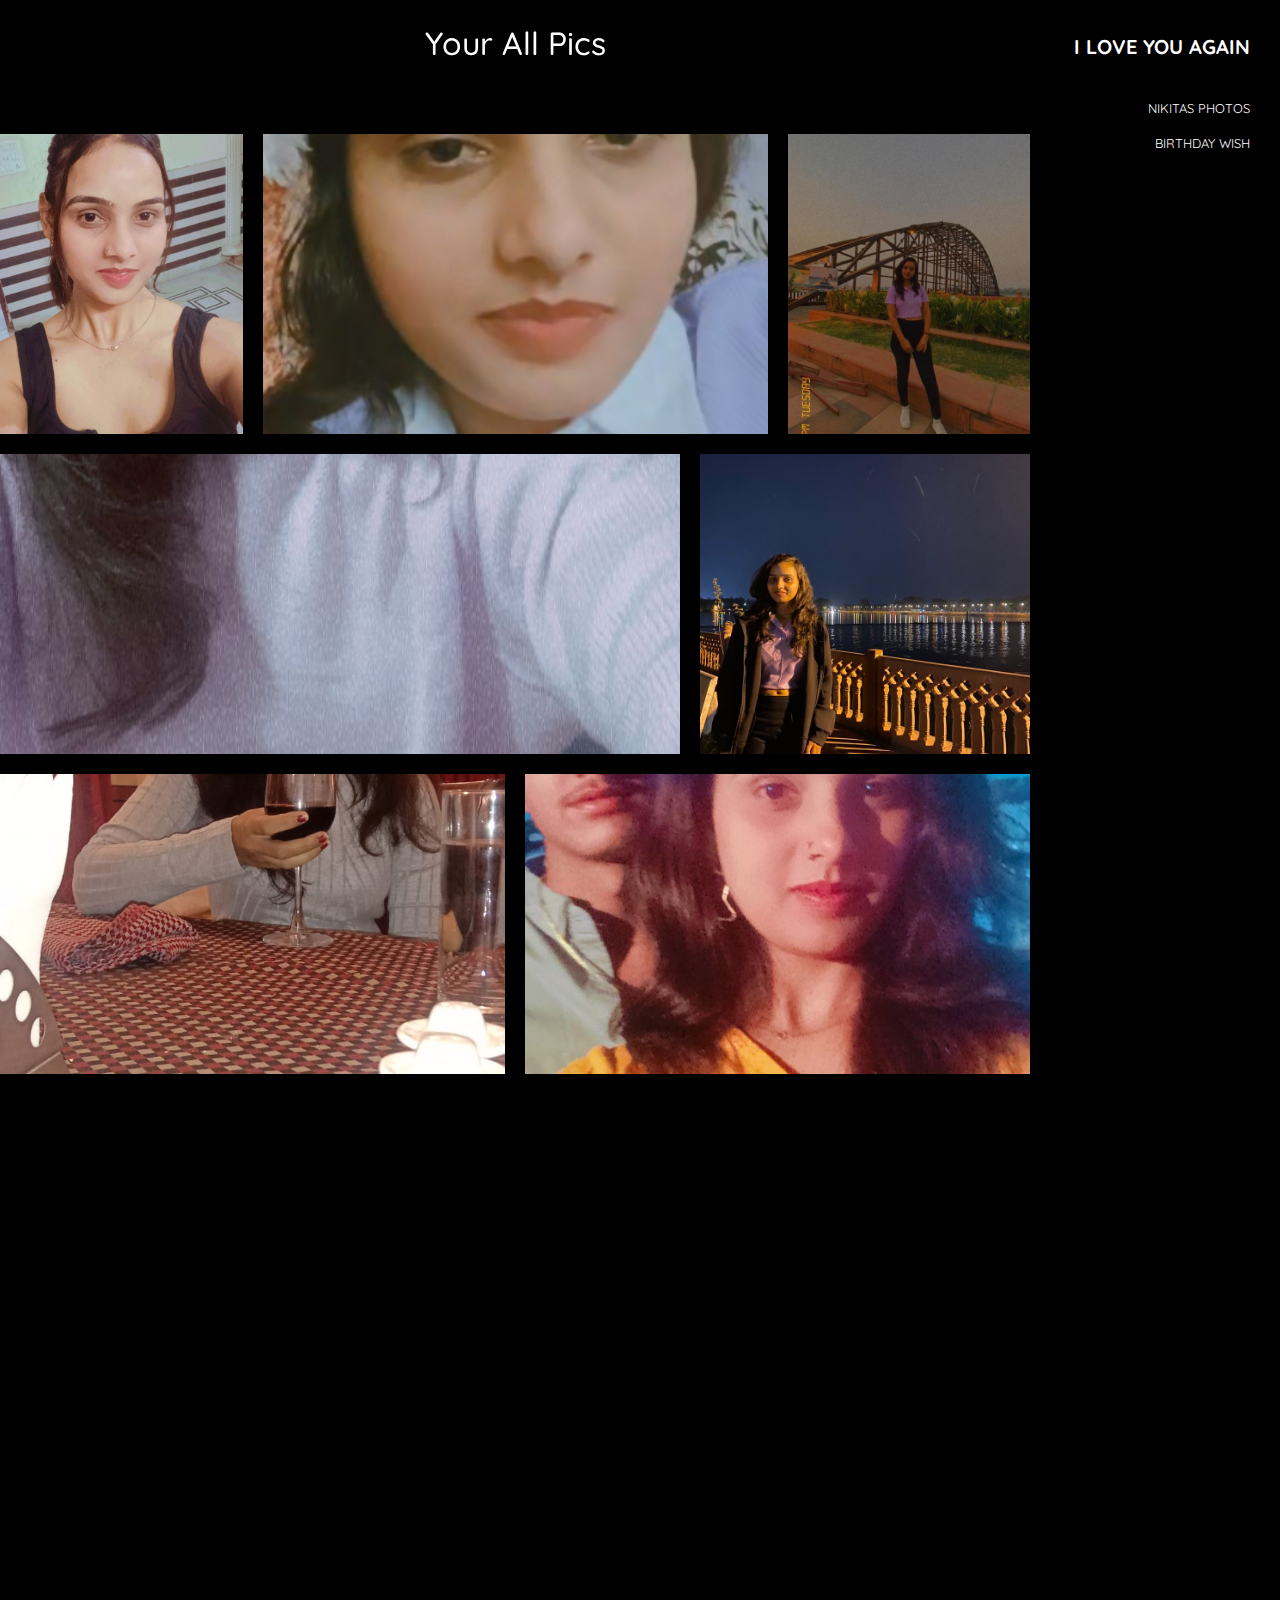
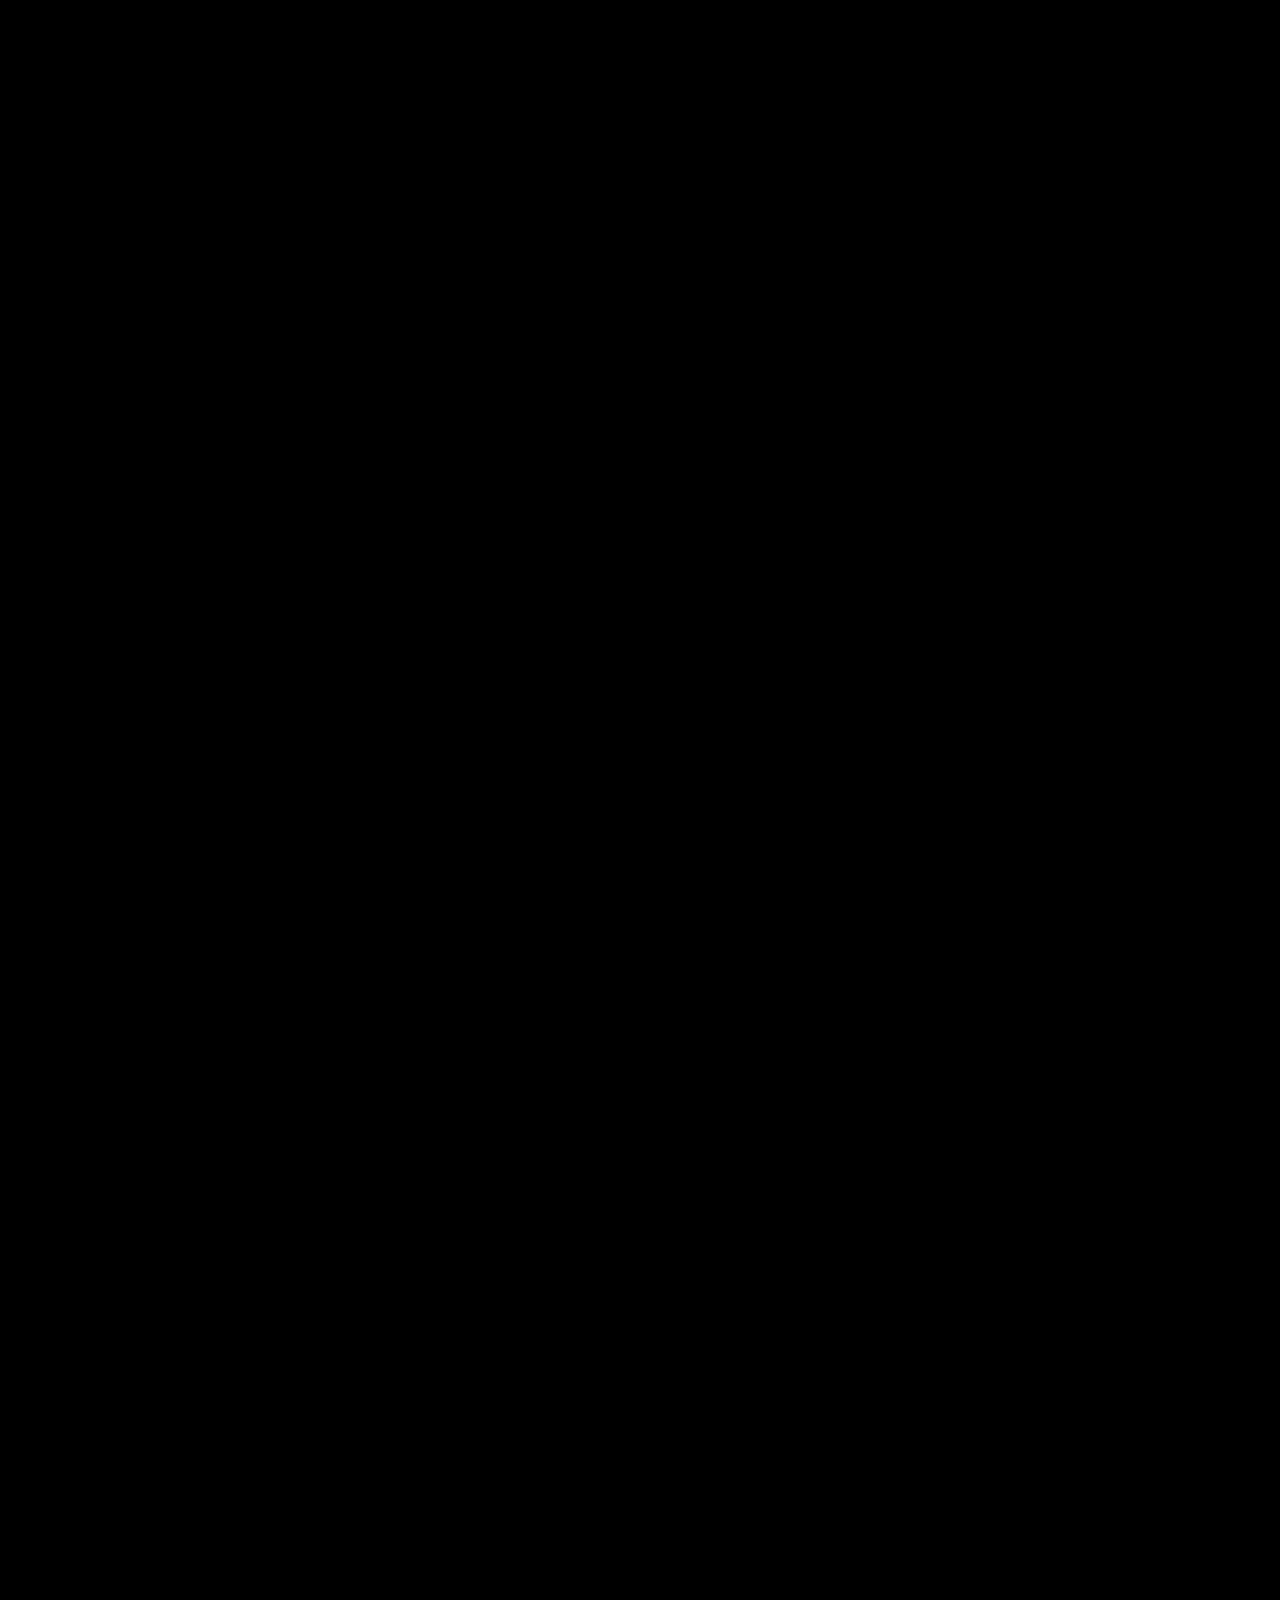
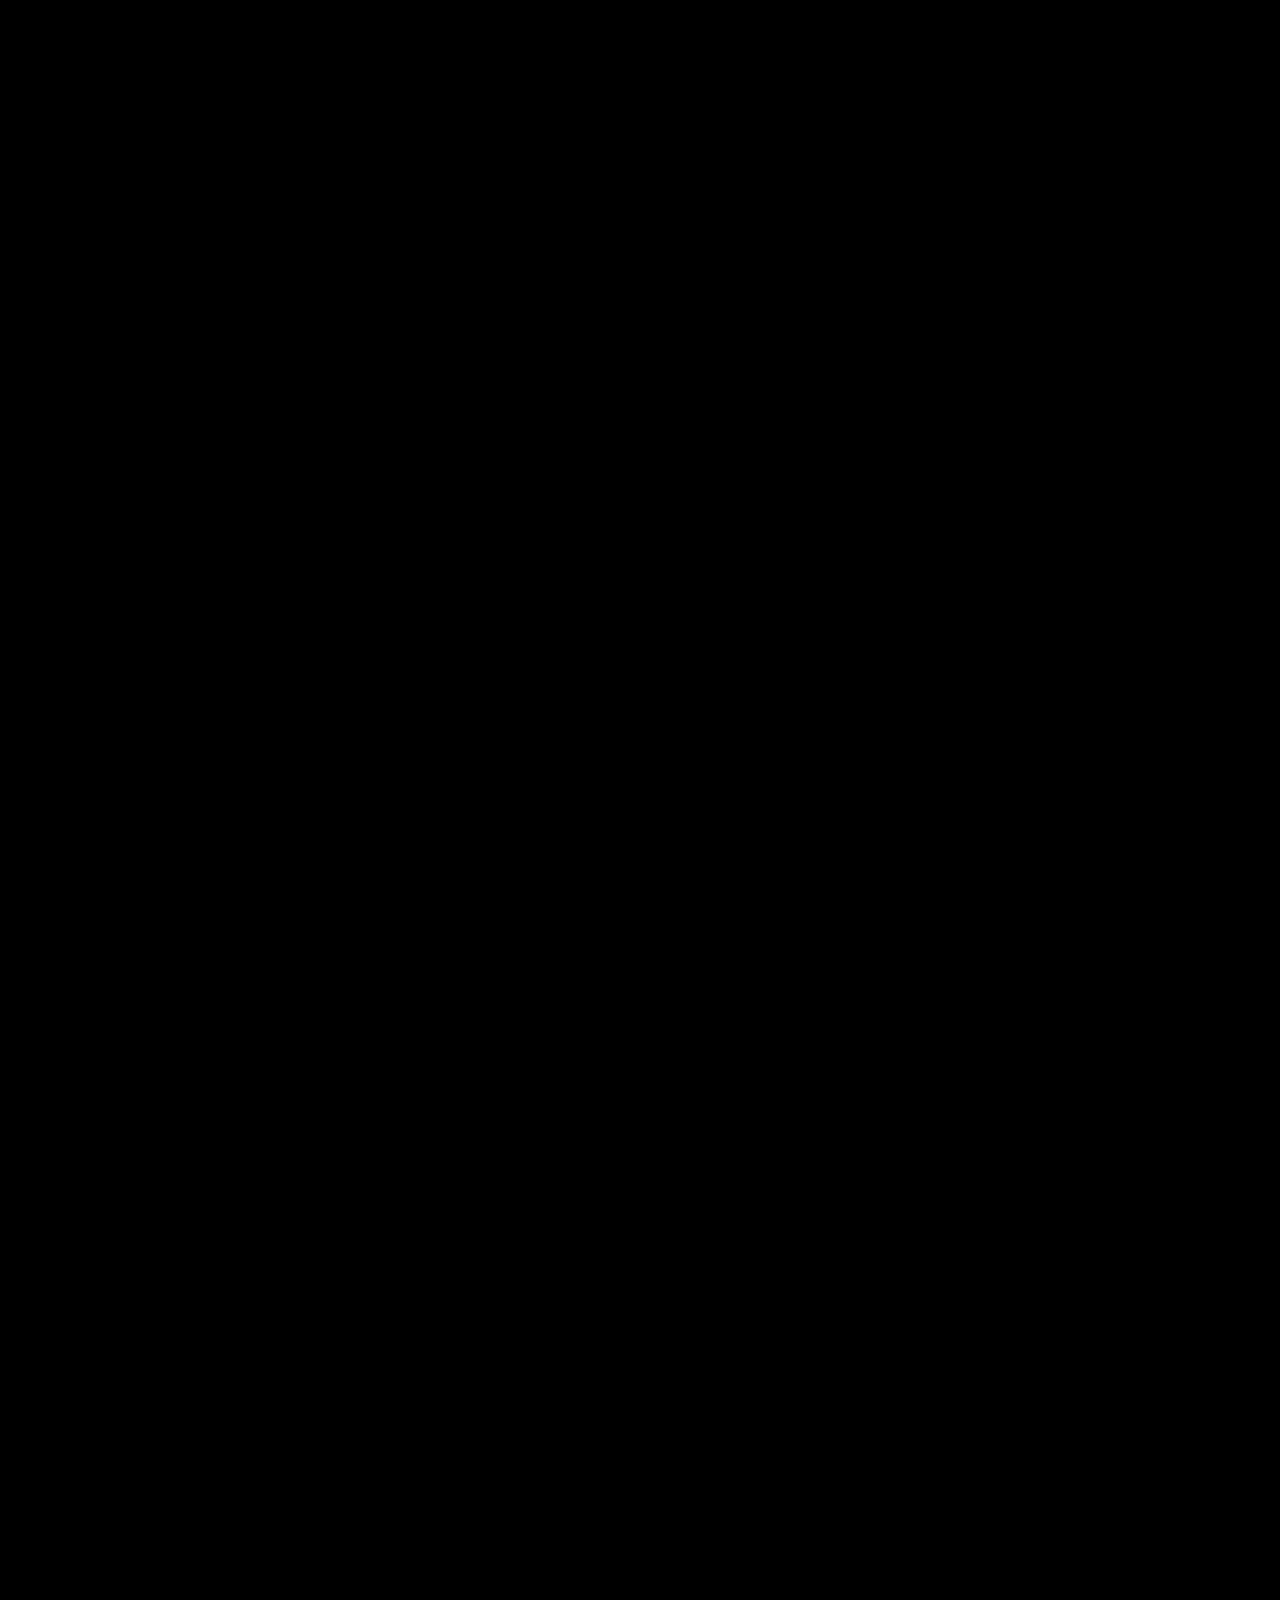
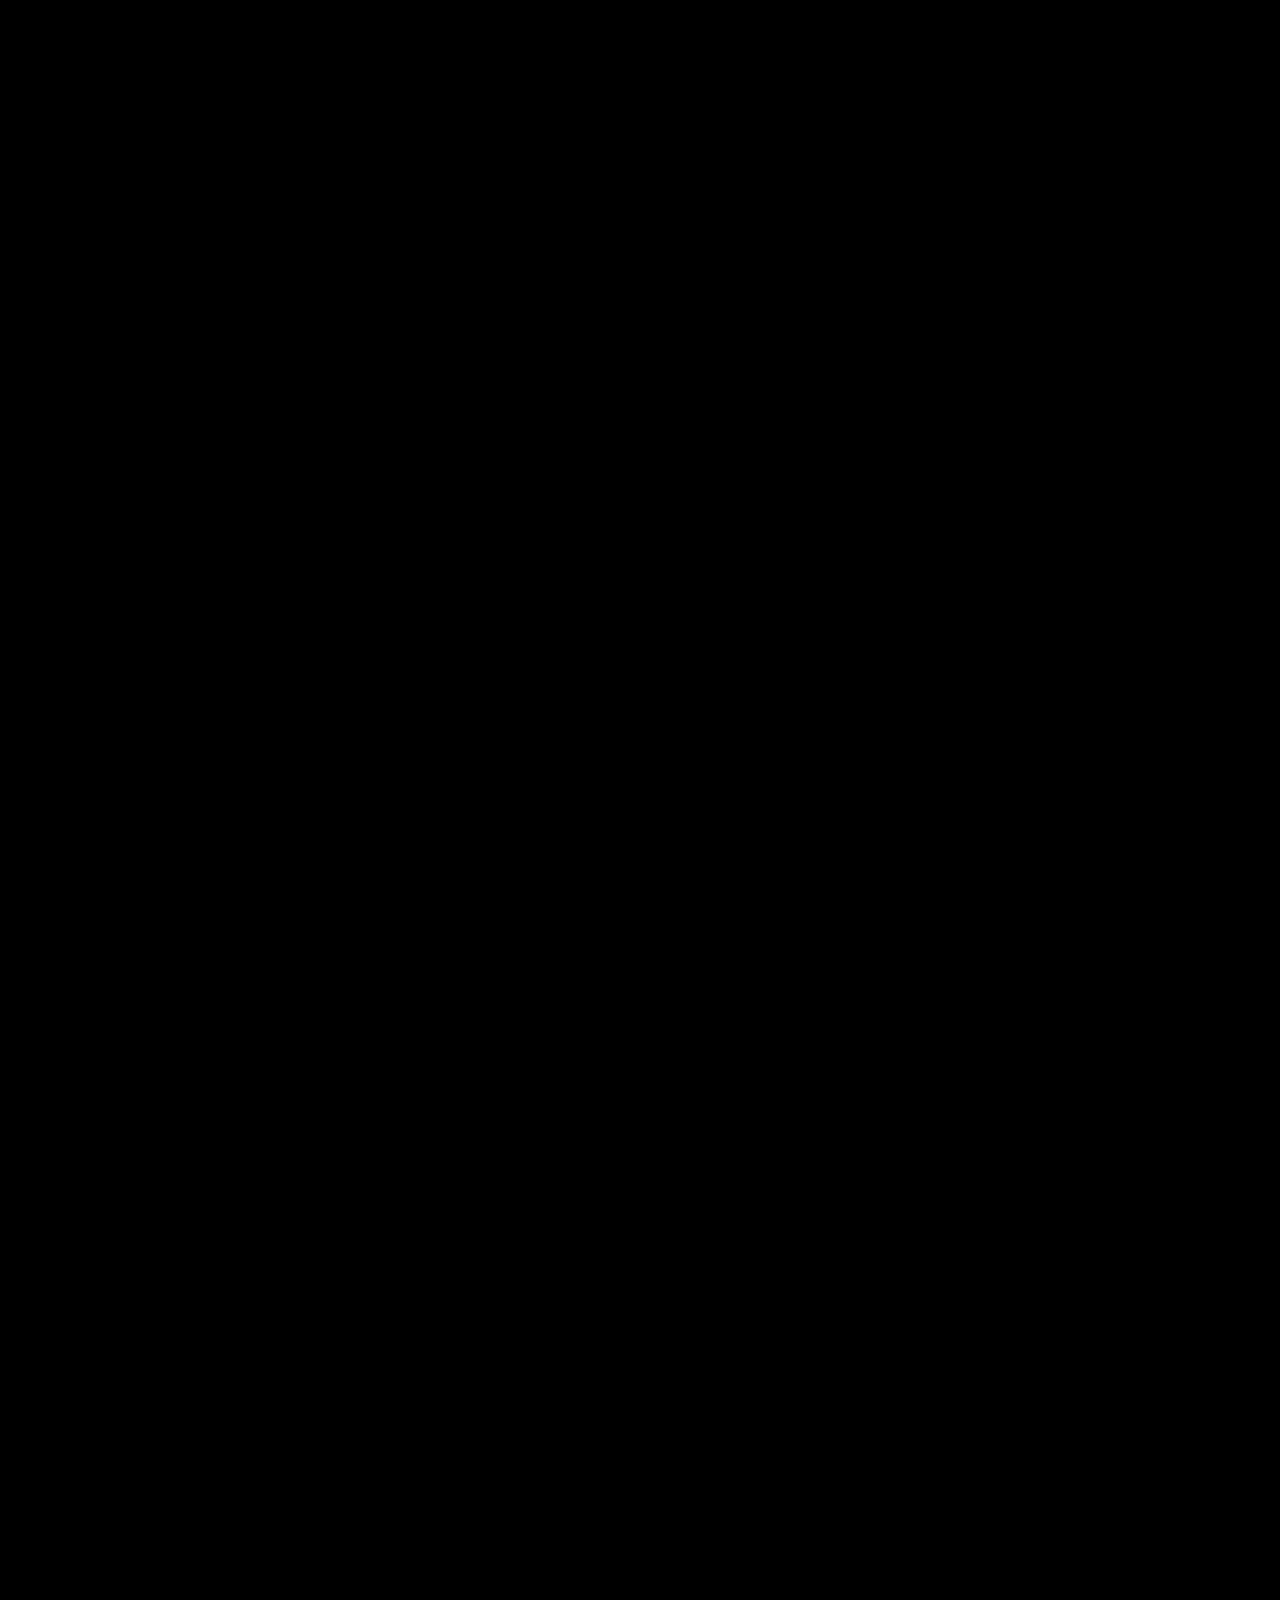
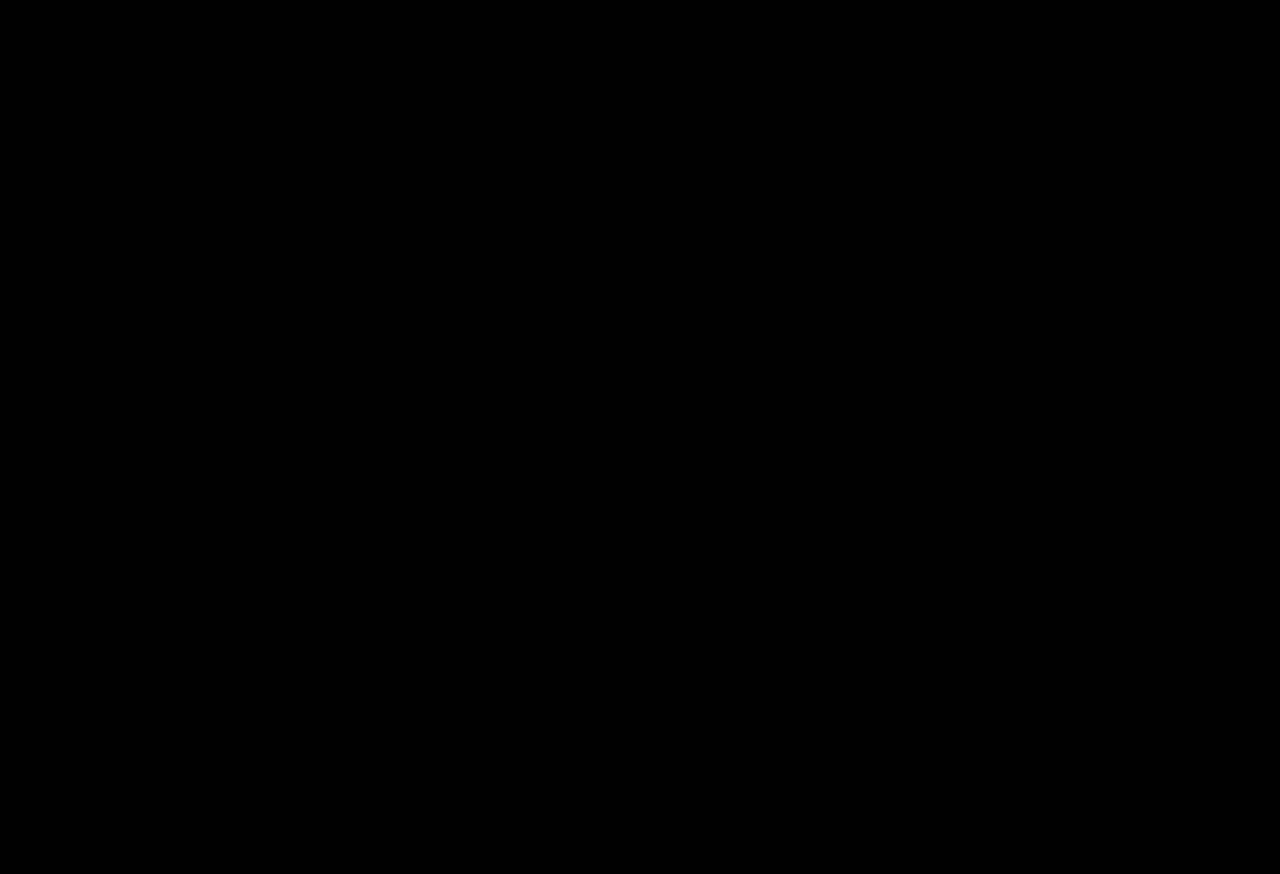
<file: single.html>
<!DOCTYPE html>
<html lang="en">
  <head>
    <title>E cell photo gallery</title>
    <link href="assets/img/favicon.ico" rel="icon">
    <meta charset="utf-8">
    <meta name="viewport" content="width=device-width, initial-scale=1, shrink-to-fit=no">
    
    <link href="https://fonts.googleapis.com/css?family=Quicksand:300,400,500,700,900" rel="stylesheet">
    <link rel="stylesheet" href="fonts/icomoon/style.css">

    <link rel="stylesheet" href="css/bootstrap.min.css">
    <link rel="stylesheet" href="css/magnific-popup.css">
    <link rel="stylesheet" href="css/jquery-ui.css">
    <link rel="stylesheet" href="css/owl.carousel.min.css">
    <link rel="stylesheet" href="css/owl.theme.default.min.css">
    <link rel="stylesheet" href="css/bootstrap-datepicker.css">
    <link rel="stylesheet" href="fonts/flaticon/font/flaticon.css">

    <link rel="stylesheet" href="css/aos.css">
    <link rel="stylesheet" href="css/fancybox.min.css">

    <link rel="stylesheet" href="css/style.css">
    
  </head>
  <body>
  

  <div class="site-wrap">

  <div class="site-mobile-menu">
    <div class="site-mobile-menu-header">
      <div class="site-mobile-menu-close mt-3">
        <span class="icon-close2 js-menu-toggle"></span>
      </div>
    </div>
    <div class="site-mobile-menu-body"></div>
  </div>

  <header class="header-bar d-flex d-lg-block align-items-center">
    <div class="site-logo">
      <a href="index.html">I love you Again</a>
    </div>
    
    <div class="d-inline-block d-xl-none ml-md-0 ml-auto py-3" style="position: relative; top: 3px;"><a href="#" class="site-menu-toggle js-menu-toggle text-white"><span class="icon-menu h3"></span></a></div>

    <div class="main-menu">
      <ul class="js-clone-nav">
        <li><a href="single.html">Nikitas Photos</a></li>
       
        <li><a href="index.html">Birthday Wish</a></li>
        
      </ul>
      <!-- <ul class="social js-clone-nav">
        <li><a href="#"><span class="icon-facebook"></span></a></li>
        <li><a href="#"><span class="icon-twitter"></span></a></li>
        <li><a href="#"><span class="icon-instagram"></span></a></li>
      </ul> -->
    </div>
  </header> 
  <main class="main-content">
    <div class="container-fluid photos">

      <div class="row pt-4 mb-5 text-center">
        <div class="col-12">
          <h2 class="text-white mb-4">Your All Pics</h2>
        </div>
      </div>

      <div class="row align-items-stretch">
        
        <div class="col-6 col-md-6 col-lg-3" data-aos="fade-up">
          <a  class="d-block photo-item" data-fancybox="gallery">
            <img src="images/Nikita/7.jpg" alt="Image" class="img-fluid">
            <div class="photo-text-more">
              <h3 class="heading"></h3>
              <!-- <span class="meta">42 Photos</span> -->
              <span class="icon icon-search"></span>
            </div>
          </a>
        </div>
        <div class="col-6 col-md-6 col-lg-6" data-aos="fade-up" data-aos-delay="100">
          <a href="images/img-2.jpeg" class="d-block photo-item" data-fancybox="gallery">
            <img src="images/Nikita/8.jpg" alt="Image" class="img-fluid">
            <div class="photo-text-more">
              <span class="icon icon-search"></span>
            </div>
          </a>
        </div>
        <div class="col-6 col-md-6 col-lg-3" data-aos="fade-up" data-aos-delay="200">
          <a href="images/img-3.jpeg" class="d-block photo-item" data-fancybox="gallery">
            <img src="images/Nikita/9.jpg" alt="Image" class="img-fluid">
            <div class="photo-text-more">
              <span class="icon icon-search"></span>
            </div>
          </a>
        </div>

        <div class="col-6 col-md-6 col-lg-8" data-aos="fade-up">
          <a href="images/img-4.jpeg" class="d-block photo-item" data-fancybox="gallery">
            <img src="images/Nikita/10.jpg" alt="Image" class="img-fluid">
            <div class="photo-text-more">
              <span class="icon icon-search"></span>
            </div>
          </a>
        </div>
        <div class="col-6 col-md-6 col-lg-4" data-aos="fade-up" data-aos-delay="100">
          <a href="images/img-5.jpeg" class="d-block photo-item" data-fancybox="gallery">
            <img src="images/Nikita/11.jpg" alt="Image" class="img-fluid">
            <div class="photo-text-more">
              <span class="icon icon-search"></span>
            </div>
          </a>
        </div>

        <div class="col-6 col-md-6 col-lg-6" data-aos="fade-up">
          <a href="images/img-6.jpeg" class="d-block photo-item" data-fancybox="gallery">
            <img src="images/Nikita/12.jpg" alt="Image" class="img-fluid">
            <div class="photo-text-more">
              <span class="icon icon-search"></span>
            </div>
          </a>
        </div>
        <div class="col-6 col-md-6 col-lg-6" data-aos="fade-up" data-aos-delay="100">
          <a href="images/img-7.jpeg" class="d-block photo-item" data-fancybox="gallery">
            <img src="images/Nikita/13.jpg" alt="Image" class="img-fluid">
            <div class="photo-text-more">
              <span class="icon icon-search"></span>
            </div>
          </a>
        </div>


        <div class="col-6 col-md-6 col-lg-4" data-aos="fade-up">
          <a href="images/img-8.jpeg" class="d-block photo-item" data-fancybox="gallery">
            <img src="images/Nikita/14.jpg" alt="Image" class="img-fluid">
            <div class="photo-text-more">
              <span class="icon icon-search"></span>
            </div>
          </a>
        </div>
        <div class="col-6 col-md-6 col-lg-4" data-aos="fade-up" data-aos-delay="100">
          <a href="images/img-9.jpeg" class="d-block photo-item" data-fancybox="gallery">
            <img src="images/Nikita/15.jpg" alt="Image" class="img-fluid">
            <div class="photo-text-more">
              <span class="icon icon-search"></span>
            </div>
          </a>
        </div>
        <div class="col-6 col-md-6 col-lg-4" data-aos="fade-up" data-aos-delay="200">
          <a href="images/img- 10.jpeg" class="d-block photo-item" data-fancybox="gallery">
            <img src="images/Nikita/16.jpg" alt="Image" class="img-fluid">
            <div class="photo-text-more">
              <span class="icon icon-search"></span>
            </div>
          </a>
        </div>


        <div class="col-6 col-md-6 col-lg-3" data-aos="fade-up">
          <a href="images/img-11.jpeg" class="d-block photo-item" data-fancybox="gallery">
            <img src="images/Nikita/17.jpg" alt="Image" class="img-fluid">
            <div class="photo-text-more">
              <span class="icon icon-search"></span>
            </div>
          </a>
        </div>
        <div class="col-6 col-md-6 col-lg-6" data-aos="fade-up" data-aos-delay="100">
          <a href="images/img-12.jpeg" class="d-block photo-item" data-fancybox="gallery">
            <img src="images/Nikita/18.jpg" alt="Image" class="img-fluid">
            <div class="photo-text-more">
              <span class="icon icon-search"></span>
            </div>
          </a>
        </div>
        <div class="col-6 col-md-6 col-lg-3" data-aos="fade-up" data-aos-delay="200">
          <a href="images/img-13.jpeg" class="d-block photo-item" data-fancybox="gallery">
            <img src="images/Nikita/19.jpg" alt="Image" class="img-fluid">
            <div class="photo-text-more">
              <span class="icon icon-search"></span>
            </div>
          </a>
        </div>

        <div class="col-6 col-md-6 col-lg-8" data-aos="fade-up">
          <a href="images/img-14.jpeg" class="d-block photo-item" data-fancybox="gallery">
            <img src="images/Nikita/20.jpg" alt="Image" class="img-fluid">
            <div class="photo-text-more">
              <span class="icon icon-search"></span>
            </div>
          </a>
        </div>

        <div class="col-6 col-md-6 col-lg-4" data-aos="fade-up" data-aos-delay="100">
          <a href="images/img-5.jpeg" class="d-block photo-item" data-fancybox="gallery">
            <img src="images/Nikita/21.jpg" alt="Image" class="img-fluid">
            <div class="photo-text-more">
              <span class="icon icon-search"></span>
            </div>
          </a>
        </div>

        <div class="col-6 col-md-6 col-lg-4" data-aos="fade-up" data-aos-delay="100">
          <a href="images/img-5.jpeg" class="d-block photo-item" data-fancybox="gallery">
            <img src="images/Nikita/22.jpg" alt="Image" class="img-fluid">
            <div class="photo-text-more">
              <span class="icon icon-search"></span>
            </div>
          </a>
        </div>

        <div class="col-6 col-md-6 col-lg-4" data-aos="fade-up" data-aos-delay="100">
          <a href="images/img-5.jpeg" class="d-block photo-item" data-fancybox="gallery">
            <img src="images/Nikita/23.jpg" alt="Image" class="img-fluid">
            <div class="photo-text-more">
              <span class="icon icon-search"></span>
            </div>
          </a>
        </div>

        <div class="col-6 col-md-6 col-lg-4" data-aos="fade-up" data-aos-delay="100">
          <a href="images/img-5.jpeg" class="d-block photo-item" data-fancybox="gallery">
            <img src="images/Nikita/24.jpg" alt="Image" class="img-fluid">
            <div class="photo-text-more">
              <span class="icon icon-search"></span>
            </div>
          </a>
        </div>

        <div class="col-6 col-md-6 col-lg-4" data-aos="fade-up" data-aos-delay="100">
          <a href="images/img-5.jpeg" class="d-block photo-item" data-fancybox="gallery">
            <img src="images/Nikita/25.jpg" alt="Image" class="img-fluid">
            <div class="photo-text-more">
              <span class="icon icon-search"></span>
            </div>
          </a>
        </div>

        <div class="col-6 col-md-6 col-lg-4" data-aos="fade-up" data-aos-delay="100">
          <a href="images/img-5.jpeg" class="d-block photo-item" data-fancybox="gallery">
            <img src="images/Nikita/26.jpg" alt="Image" class="img-fluid">
            <div class="photo-text-more">
              <span class="icon icon-search"></span>
            </div>
          </a>
        </div>

        <div class="col-6 col-md-6 col-lg-4" data-aos="fade-up" data-aos-delay="100">
          <a href="images/img-5.jpeg" class="d-block photo-item" data-fancybox="gallery">
            <img src="images/Nikita/27.jpg" alt="Image" class="img-fluid">
            <div class="photo-text-more">
              <span class="icon icon-search"></span>
            </div>
          </a>
        </div>

        <div class="col-6 col-md-6 col-lg-4" data-aos="fade-up" data-aos-delay="100">
          <a href="images/img-5.jpeg" class="d-block photo-item" data-fancybox="gallery">
            <img src="images/Nikita/28.jpg" alt="Image" class="img-fluid">
            <div class="photo-text-more">
              <span class="icon icon-search"></span>
            </div>
          </a>
        </div>

        <div class="col-6 col-md-6 col-lg-4" data-aos="fade-up" data-aos-delay="100">
          <a href="images/img-5.jpeg" class="d-block photo-item" data-fancybox="gallery">
            <img src="images/Nikita/29.jpg" alt="Image" class="img-fluid">
            <div class="photo-text-more">
              <span class="icon icon-search"></span>
            </div>
          </a>
        </div>
       
        <div class="col-6 col-md-6 col-lg-4" data-aos="fade-up" data-aos-delay="100">
          <a href="images/img-5.jpeg" class="d-block photo-item" data-fancybox="gallery">
            <img src="images/Nikita/30.jpg" alt="Image" class="img-fluid">
            <div class="photo-text-more">
              <span class="icon icon-search"></span>
            </div>
          </a>
        </div>

        <div class="col-6 col-md-6 col-lg-4" data-aos="fade-up" data-aos-delay="100">
          <a href="images/img-5.jpeg" class="d-block photo-item" data-fancybox="gallery">
            <img src="images/Nikita/31.jpg" alt="Image" class="img-fluid">
            <div class="photo-text-more">
              <span class="icon icon-search"></span>
            </div>
          </a>
        </div>

        <div class="col-6 col-md-6 col-lg-4" data-aos="fade-up" data-aos-delay="100">
          <a href="images/img-5.jpeg" class="d-block photo-item" data-fancybox="gallery">
            <img src="images/Nikita/32.jpg" alt="Image" class="img-fluid">
            <div class="photo-text-more">
              <span class="icon icon-search"></span>
            </div>
          </a>
        </div>

        <div class="col-6 col-md-6 col-lg-4" data-aos="fade-up" data-aos-delay="100">
          <a href="images/img-5.jpeg" class="d-block photo-item" data-fancybox="gallery">
            <img src="images/Nikita/33.jpg" alt="Image" class="img-fluid">
            <div class="photo-text-more">
              <span class="icon icon-search"></span>
            </div>
          </a>
        </div>

        <div class="col-6 col-md-6 col-lg-4" data-aos="fade-up" data-aos-delay="100">
          <a href="images/img-5.jpeg" class="d-block photo-item" data-fancybox="gallery">
            <img src="images/Nikita/34.jpg" alt="Image" class="img-fluid">
            <div class="photo-text-more">
              <span class="icon icon-search"></span>
            </div>
          </a>
        </div>

        <div class="col-6 col-md-6 col-lg-4" data-aos="fade-up" data-aos-delay="100">
          <a href="images/img-5.jpeg" class="d-block photo-item" data-fancybox="gallery">
            <img src="images/Nikita/35.jpg" alt="Image" class="img-fluid">
            <div class="photo-text-more">
              <span class="icon icon-search"></span>
            </div>
          </a>
        </div>

        <div class="col-6 col-md-6 col-lg-4" data-aos="fade-up" data-aos-delay="100">
          <a href="images/img-5.jpeg" class="d-block photo-item" data-fancybox="gallery">
            <img src="images/Nikita/36.jpg" alt="Image" class="img-fluid">
            <div class="photo-text-more">
              <span class="icon icon-search"></span>
            </div>
          </a>
        </div>

        <div class="col-6 col-md-6 col-lg-4" data-aos="fade-up" data-aos-delay="100">
          <a href="images/img-5.jpeg" class="d-block photo-item" data-fancybox="gallery">
            <img src="images/Nikita/37.jpg" alt="Image" class="img-fluid">
            <div class="photo-text-more">
              <span class="icon icon-search"></span>
            </div>
          </a>
        </div>

        <div class="col-6 col-md-6 col-lg-4" data-aos="fade-up" data-aos-delay="100">
          <a href="images/img-5.jpeg" class="d-block photo-item" data-fancybox="gallery">
            <img src="images/Nikita/38.jpg" alt="Image" class="img-fluid">
            <div class="photo-text-more">
              <span class="icon icon-search"></span>
            </div>
          </a>
        </div>

        <div class="col-6 col-md-6 col-lg-4" data-aos="fade-up" data-aos-delay="100">
          <a href="images/img-5.jpeg" class="d-block photo-item" data-fancybox="gallery">
            <img src="images/Nikita/39.jpg" alt="Image" class="img-fluid">
            <div class="photo-text-more">
              <span class="icon icon-search"></span>
            </div>
          </a>
        </div>

        <div class="col-6 col-md-6 col-lg-4" data-aos="fade-up" data-aos-delay="100">
          <a href="images/img-5.jpeg" class="d-block photo-item" data-fancybox="gallery">
            <img src="images/Nikita/40.jpg" alt="Image" class="img-fluid">
            <div class="photo-text-more">
              <span class="icon icon-search"></span>
            </div>
          </a>
        </div>

        <div class="col-6 col-md-6 col-lg-4" data-aos="fade-up" data-aos-delay="100">
          <a href="images/img-5.jpeg" class="d-block photo-item" data-fancybox="gallery">
            <img src="images/Nikita/41.jpg" alt="Image" class="img-fluid">
            <div class="photo-text-more">
              <span class="icon icon-search"></span>
            </div>
          </a>
        </div>

        <div class="col-6 col-md-6 col-lg-4" data-aos="fade-up" data-aos-delay="100">
          <a href="images/img-5.jpeg" class="d-block photo-item" data-fancybox="gallery">
            <img src="images/Nikita/42.jpg" alt="Image" class="img-fluid">
            <div class="photo-text-more">
              <span class="icon icon-search"></span>
            </div>
          </a>
        </div>
        
        <div class="col-6 col-md-6 col-lg-4" data-aos="fade-up" data-aos-delay="100">
          <a href="images/img-5.jpeg" class="d-block photo-item" data-fancybox="gallery">
            <img src="images/Nikita/43.jpg" alt="Image" class="img-fluid">
            <div class="photo-text-more">
              <span class="icon icon-search"></span>
            </div>
          </a>
        </div>

        <div class="col-6 col-md-6 col-lg-4" data-aos="fade-up" data-aos-delay="100">
          <a href="images/img-5.jpeg" class="d-block photo-item" data-fancybox="gallery">
            <img src="images/Nikita/44.jpg" alt="Image" class="img-fluid">
            <div class="photo-text-more">
              <span class="icon icon-search"></span>
            </div>
          </a>
        </div>

        <div class="col-6 col-md-6 col-lg-4" data-aos="fade-up" data-aos-delay="100">
          <a href="images/img-5.jpeg" class="d-block photo-item" data-fancybox="gallery">
            <img src="images/Nikita/45.jpg" alt="Image" class="img-fluid">
            <div class="photo-text-more">
              <span class="icon icon-search"></span>
            </div>
          </a>
        </div>

        <div class="col-6 col-md-6 col-lg-4" data-aos="fade-up" data-aos-delay="100">
          <a href="images/img-5.jpeg" class="d-block photo-item" data-fancybox="gallery">
            <img src="images/Nikita/46.jpg" alt="Image" class="img-fluid">
            <div class="photo-text-more">
              <span class="icon icon-search"></span>
            </div>
          </a>
        </div>

        <div class="col-6 col-md-6 col-lg-4" data-aos="fade-up" data-aos-delay="100">
          <a href="images/img-5.jpeg" class="d-block photo-item" data-fancybox="gallery">
            <img src="images/Nikita/47.jpg" alt="Image" class="img-fluid">
            <div class="photo-text-more">
              <span class="icon icon-search"></span>
            </div>
          </a>
        </div>

        <div class="col-6 col-md-6 col-lg-4" data-aos="fade-up" data-aos-delay="100">
          <a href="images/img-5.jpeg" class="d-block photo-item" data-fancybox="gallery">
            <img src="images/Nikita/48.jpg" alt="Image" class="img-fluid">
            <div class="photo-text-more">
              <span class="icon icon-search"></span>
            </div>
          </a>
        </div>

        <div class="col-6 col-md-6 col-lg-4" data-aos="fade-up" data-aos-delay="100">
          <a href="images/img-5.jpeg" class="d-block photo-item" data-fancybox="gallery">
            <img src="images/Nikita/49.jpg" alt="Image" class="img-fluid">
            <div class="photo-text-more">
              <span class="icon icon-search"></span>
            </div>
          </a>
        </div>

        <div class="col-6 col-md-6 col-lg-4" data-aos="fade-up" data-aos-delay="100">
          <a href="images/img-5.jpeg" class="d-block photo-item" data-fancybox="gallery">
            <img src="images/Nikita/50.jpg" alt="Image" class="img-fluid">
            <div class="photo-text-more">
              <span class="icon icon-search"></span>
            </div>
          </a>
        </div>

        <div class="col-6 col-md-6 col-lg-4" data-aos="fade-up" data-aos-delay="100">
          <a href="images/img-5.jpeg" class="d-block photo-item" data-fancybox="gallery">
            <img src="images/Nikita/51.jpg" alt="Image" class="img-fluid">
            <div class="photo-text-more">
              <span class="icon icon-search"></span>
            </div>
          </a>
        </div>

        <div class="col-6 col-md-6 col-lg-4" data-aos="fade-up" data-aos-delay="100">
          <a href="images/img-5.jpeg" class="d-block photo-item" data-fancybox="gallery">
            <img src="images/Nikita/52.jpg" alt="Image" class="img-fluid">
            <div class="photo-text-more">
              <span class="icon icon-search"></span>
            </div>
          </a>
        </div>

        <div class="col-6 col-md-6 col-lg-4" data-aos="fade-up" data-aos-delay="100">
          <a href="images/img-5.jpeg" class="d-block photo-item" data-fancybox="gallery">
            <img src="images/Nikita/53.jpg" alt="Image" class="img-fluid">
            <div class="photo-text-more">
              <span class="icon icon-search"></span>
            </div>
          </a>
        </div>

        <div class="col-6 col-md-6 col-lg-4" data-aos="fade-up" data-aos-delay="100">
          <a href="images/img-5.jpeg" class="d-block photo-item" data-fancybox="gallery">
            <img src="images/Nikita/54.jpg" alt="Image" class="img-fluid">
            <div class="photo-text-more">
              <span class="icon icon-search"></span>
            </div>
          </a>
        </div>

        <div class="col-6 col-md-6 col-lg-4" data-aos="fade-up" data-aos-delay="100">
          <a href="images/img-5.jpeg" class="d-block photo-item" data-fancybox="gallery">
            <img src="images/Nikita/55.jpg" alt="Image" class="img-fluid">
            <div class="photo-text-more">
              <span class="icon icon-search"></span>
            </div>
          </a>
        </div>

        <div class="col-6 col-md-6 col-lg-4" data-aos="fade-up" data-aos-delay="100">
          <a href="images/img-5.jpeg" class="d-block photo-item" data-fancybox="gallery">
            <img src="images/Nikita/56.jpg" alt="Image" class="img-fluid">
            <div class="photo-text-more">
              <span class="icon icon-search"></span>
            </div>
          </a>
        </div>

        <div class="col-6 col-md-6 col-lg-4" data-aos="fade-up" data-aos-delay="100">
          <a href="images/img-5.jpeg" class="d-block photo-item" data-fancybox="gallery">
            <img src="images/Nikita/57.jpg" alt="Image" class="img-fluid">
            <div class="photo-text-more">
              <span class="icon icon-search"></span>
            </div>
          </a>
        </div>

        <div class="col-6 col-md-6 col-lg-4" data-aos="fade-up" data-aos-delay="100">
          <a href="images/img-5.jpeg" class="d-block photo-item" data-fancybox="gallery">
            <img src="images/Nikita/58.jpg" alt="Image" class="img-fluid">
            <div class="photo-text-more">
              <span class="icon icon-search"></span>
            </div>
          </a>
        </div>

        <div class="col-6 col-md-6 col-lg-4" data-aos="fade-up" data-aos-delay="100">
          <a href="images/img-5.jpeg" class="d-block photo-item" data-fancybox="gallery">
            <img src="images/Nikita/59.jpg" alt="Image" class="img-fluid">
            <div class="photo-text-more">
              <span class="icon icon-search"></span>
            </div>
          </a>
        </div>

        <div class="col-6 col-md-6 col-lg-4" data-aos="fade-up" data-aos-delay="100">
          <a href="images/img-5.jpeg" class="d-block photo-item" data-fancybox="gallery">
            <img src="images/Nikita/60.jpg" alt="Image" class="img-fluid">
            <div class="photo-text-more">
              <span class="icon icon-search"></span>
            </div>
          </a>
        </div>

        <div class="col-6 col-md-6 col-lg-4" data-aos="fade-up" data-aos-delay="100">
          <a href="images/img-5.jpeg" class="d-block photo-item" data-fancybox="gallery">
            <img src="images/Nikita/61.jpg" alt="Image" class="img-fluid">
            <div class="photo-text-more">
              <span class="icon icon-search"></span>
            </div>
          </a>
        </div>

        <div class="col-6 col-md-6 col-lg-4" data-aos="fade-up" data-aos-delay="100">
          <a href="images/img-5.jpeg" class="d-block photo-item" data-fancybox="gallery">
            <img src="images/Nikita/62.jpg" alt="Image" class="img-fluid">
            <div class="photo-text-more">
              <span class="icon icon-search"></span>
            </div>
          </a>
        </div>

        <div class="col-6 col-md-6 col-lg-4" data-aos="fade-up" data-aos-delay="100">
          <a href="images/img-5.jpeg" class="d-block photo-item" data-fancybox="gallery">
            <img src="images/Nikita/63.jpg" alt="Image" class="img-fluid">
            <div class="photo-text-more">
              <span class="icon icon-search"></span>
            </div>
          </a>
        </div>

        <div class="col-6 col-md-6 col-lg-4" data-aos="fade-up" data-aos-delay="100">
          <a href="images/img-5.jpeg" class="d-block photo-item" data-fancybox="gallery">
            <img src="images/Nikita/64.jpg" alt="Image" class="img-fluid">
            <div class="photo-text-more">
              <span class="icon icon-search"></span>
            </div>
          </a>
        </div>

        <div class="col-6 col-md-6 col-lg-4" data-aos="fade-up" data-aos-delay="100">
          <a href="images/img-5.jpeg" class="d-block photo-item" data-fancybox="gallery">
            <img src="images/Nikita/65.jpg" alt="Image" class="img-fluid">
            <div class="photo-text-more">
              <span class="icon icon-search"></span>
            </div>
          </a>
        </div>

        <div class="col-6 col-md-6 col-lg-4" data-aos="fade-up" data-aos-delay="100">
          <a href="images/img-5.jpeg" class="d-block photo-item" data-fancybox="gallery">
            <img src="images/Nikita/66.jpg" alt="Image" class="img-fluid">
            <div class="photo-text-more">
              <span class="icon icon-search"></span>
            </div>
          </a>
        </div>

        <div class="col-6 col-md-6 col-lg-4" data-aos="fade-up" data-aos-delay="100">
          <a href="images/img-5.jpeg" class="d-block photo-item" data-fancybox="gallery">
            <img src="images/Nikita/67.jpg" alt="Image" class="img-fluid">
            <div class="photo-text-more">
              <span class="icon icon-search"></span>
            </div>
          </a>
        </div>

        <div class="col-6 col-md-6 col-lg-4" data-aos="fade-up" data-aos-delay="100">
          <a href="images/img-5.jpeg" class="d-block photo-item" data-fancybox="gallery">
            <img src="images/Nikita/68.jpg" alt="Image" class="img-fluid">
            <div class="photo-text-more">
              <span class="icon icon-search"></span>
            </div>
          </a>
        </div>

        


       
        


      </div>

      
      
  
    </div>

   
    
  </main>

</div> <!-- .site-wrap -->

  <script src="js/jquery-3.3.1.min.js"></script>
  <script src="js/jquery-migrate-3.0.1.min.js"></script>
  <script src="js/jquery-ui.js"></script>
  <script src="js/popper.min.js"></script>
  <script src="js/bootstrap.min.js"></script>
  <script src="js/owl.carousel.min.js"></script>
  <script src="js/jquery.stellar.min.js"></script>
  <script src="js/jquery.countdown.min.js"></script>
  <script src="js/jquery.magnific-popup.min.js"></script>
  <script src="js/bootstrap-datepicker.min.js"></script>
  <script src="js/aos.js"></script>

  <script src="js/jquery.fancybox.min.js"></script>

  <script src="js/main.js"></script>
    
  </body>
</html>
</file>
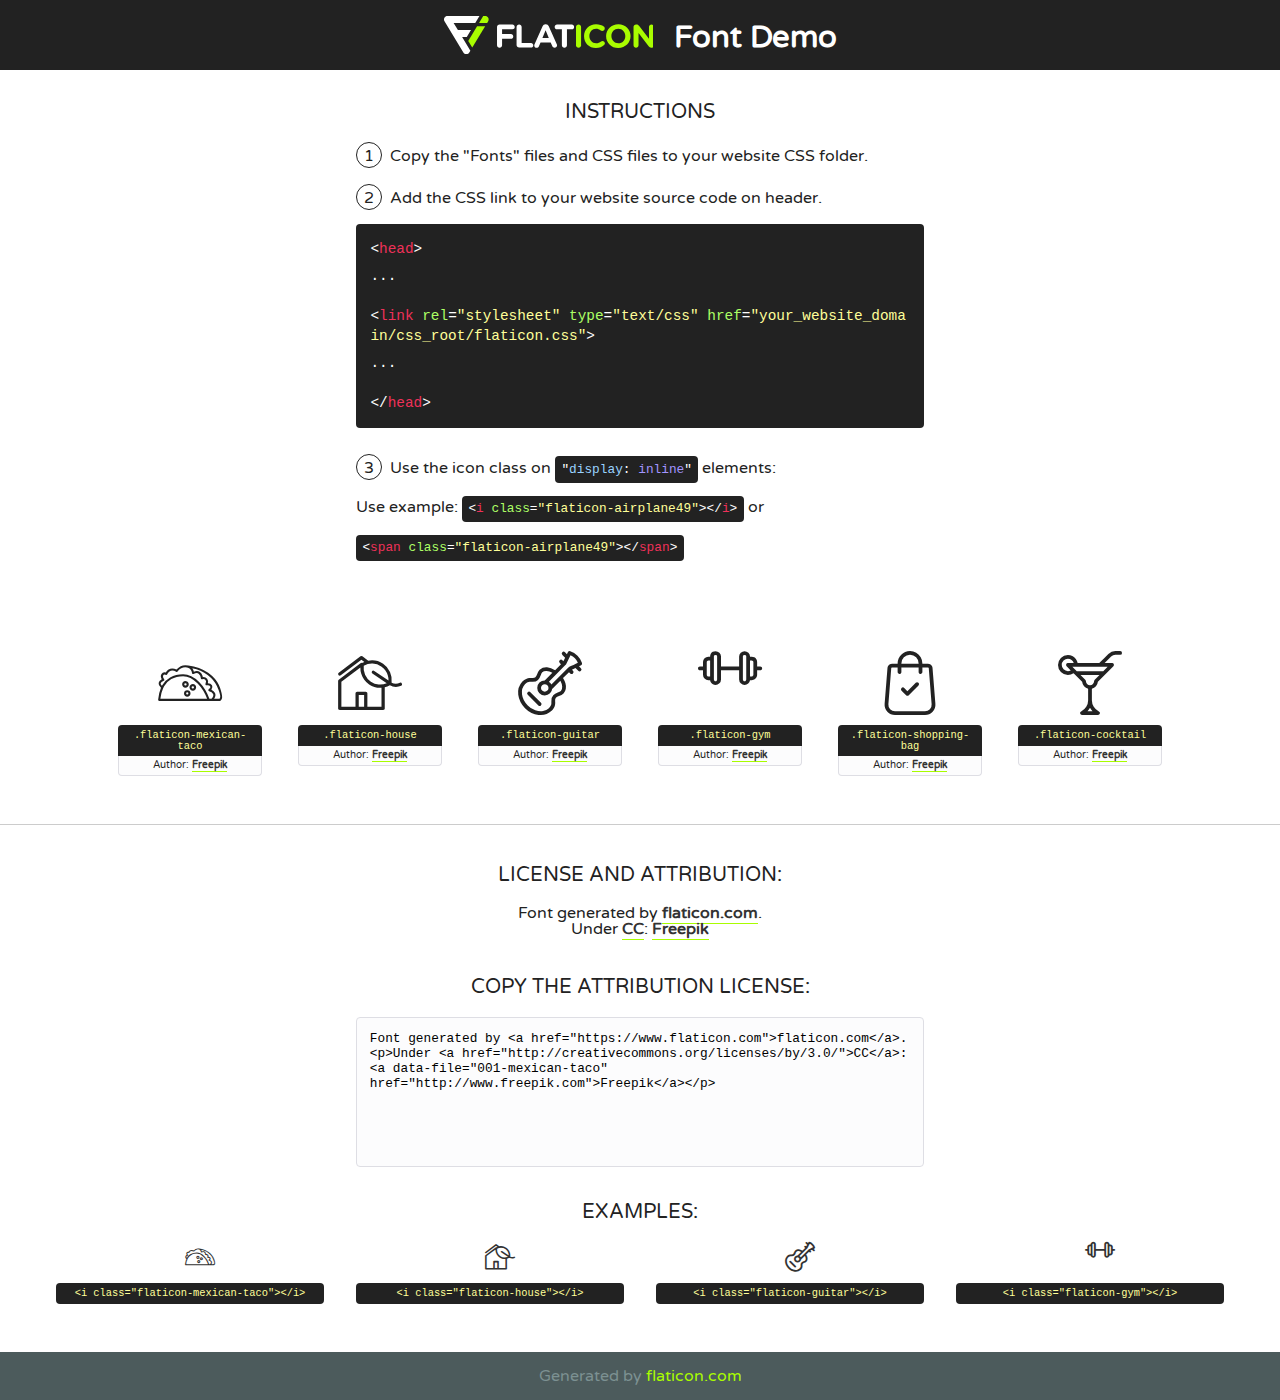
<file: fonts/flaticon/font/flaticon.html>
<!DOCTYPE html>
<!--
  Flaticon icon font: Flaticon
  Creation date: 11/02/2019 11:47
-->
<html>
<!DOCTYPE html>
<html>

<head>
    <title>Flaticon WebFont</title>
    <link href="http://fonts.googleapis.com/css?family=Varela+Round" rel="stylesheet" type="text/css" />
    <link rel="stylesheet" type="text/css" href="flaticon.css">
    <meta charset="UTF-8">
    <style>
    html, body, div, span, applet, object, iframe,
    h1, h2, h3, h4, h5, h6, p, blockquote, pre,
    a, abbr, acronym, address, big, cite, code,
    del, dfn, em, img, ins, kbd, q, s, samp,
    small, strike, strong, sub, sup, tt, var,
    b, u, i, center,
    dl, dt, dd, ol, ul, li,
    fieldset, form, label, legend,
    table, caption, tbody, tfoot, thead, tr, th, td,
    article, aside, canvas, details, embed, 
    figure, figcaption, footer, header, hgroup, 
    menu, nav, output, ruby, section, summary,
    time, mark, audio, video {
        margin: 0;
        padding: 0;
        border: 0;
        font-size: 100%;
        font: inherit;
        vertical-align: baseline;
    }
    /* HTML5 display-role reset for older browsers */
    article, aside, details, figcaption, figure, 
    footer, header, hgroup, menu, nav, section {
        display: block;
    }
    body {
        line-height: 1;
    }
    ol, ul {
        list-style: none;
    }
    blockquote, q {
        quotes: none;
    }
    blockquote:before, blockquote:after,
    q:before, q:after {
        content: '';
        content: none;
    }
    table {
        border-collapse: collapse;
        border-spacing: 0;
    }
    body {
        font-family: 'Varela Round', Helvetica, Arial, sans-serif;
        font-size: 16px;
        color: #222;
    }
    a {
        color: #333;
        border-bottom: 1px solid #a9fd00;
        font-weight: bold;
        text-decoration: none;
    }
    * {
        -moz-box-sizing: border-box;
        -webkit-box-sizing: border-box;
        box-sizing: border-box;
        margin: 0;
        padding: 0;
    }
    [class^="flaticon-"]:before, [class*=" flaticon-"]:before, [class^="flaticon-"]:after, [class*=" flaticon-"]:after {
        font-family: Flaticon;
        font-size: 30px;
        font-style: normal;
        margin-left: 20px;
        color: #333;
    }
    .wrapper {
        max-width: 600px;
        margin: auto;
        padding: 0 1em;
    }
    .title {
        font-size: 1.25em;
        text-align: center;
        margin-bottom: 1em;
        text-transform: uppercase;
    }
    header {
        text-align: center;
        background-color: #222;
        color: #fff;
        padding: 1em;
    }
    header .logo {
        width: 210px;
        height: 38px;
        display: inline-block;
        vertical-align: middle;
        margin-right: 1em;
        border: none;
    }
    header strong {
        font-size: 1.95em;
        font-weight: bold;
        vertical-align: middle;
        margin-top: 5px;
        display: inline-block;
    }
    .demo {
        margin: 2em auto;
        line-height: 1.25em;
    }
    .demo ul li {
        margin-bottom: 1em;
    }
    .demo ul li .num {
        color: #222;
        border-radius: 20px;
        display: inline-block;
        width: 26px;
        padding: 3px;
        height: 26px;
        text-align: center;
        margin-right: 0.5em;
        border: 1px solid #222;
    }
    .demo ul li code {
        background-color: #222;
        border-radius: 4px;
        padding: 0.25em 0.5em;
        display: inline-block;
        color: #fff;
        font-family: Consolas,Monaco,Lucida Console,Liberation Mono,DejaVu Sans Mono,Bitstream Vera Sans Mono,Courier New, monospace;
        font-weight: lighter;
        margin-top: 1em;
        font-size: 0.8em;
        word-break: break-all;
    }
    .demo ul li code.big {
        padding: 1em;
        font-size: 0.9em;
    }
    .demo ul li code .red {
        color: #EF3159;
    }
    .demo ul li code .green {
        color: #ACFF65;
    }
    .demo ul li code .yellow {
        color: #FFFF99;
    }
    .demo ul li code .blue {
        color: #99D3FF;
    }
    .demo ul li code .purple {
        color: #A295FF;
    }
    .demo ul li code .dots {
        margin-top: 0.5em;
        display: block;
    }
    #glyphs {
        border-bottom: 1px solid #ccc;
        padding: 2em 0;
        text-align: center;
    }
    .glyph {
        display: inline-block;
        width: 9em;
        margin: 1em;
        text-align: center;
        vertical-align: top;
        background: #FFF;
    }
    .glyph .glyph-icon {
        padding: 10px;
        display: block;
        font-family:"Flaticon";
        font-size: 64px;
        line-height: 1;
    }
    .glyph .glyph-icon:before {
        font-size: 64px;
        color: #222;
        margin-left: 0;
    }
    .class-name {
        font-size: 0.65em;
        background-color: #222;
        color: #fff;
        border-radius: 4px 4px 0 0;
        padding: 0.5em;
        color: #FFFF99;
        font-family: Consolas,Monaco,Lucida Console,Liberation Mono,DejaVu Sans Mono,Bitstream Vera Sans Mono,Courier New, monospace;
    }
    .author-name {
        font-size: 0.6em;
        background-color: #fcfcfd;
        border: 1px solid #DEDEE4;
        border-top: 0;
        border-radius: 0 0 4px 4px;
        padding: 0.5em;
    }
    .class-name:last-child {
        font-size: 10px;
        color:#888;
    }
    .class-name:last-child a {
        font-size: 10px;
        color:#555;
    }
    .class-name:last-child a:hover {
        color:#a9fd00;
    }
    .glyph > input {
        display: block;
        width: 100px;
        margin: 5px auto;
        text-align: center;
        font-size: 12px;
        cursor: text;
    }
    .glyph > input.icon-input {
        font-family:"Flaticon";
        font-size: 16px;
        margin-bottom: 10px;
    }
    .attribution .title {
        margin-top: 2em;
    }
    .attribution textarea {
        background-color: #fcfcfd;
        padding: 1em;
        border: none;
        box-shadow: none;
        border: 1px solid #DEDEE4;
        border-radius: 4px;
        resize: none;
        width: 100%;
        height: 150px;
        font-size: 0.8em;
        font-family: Consolas,Monaco,Lucida Console,Liberation Mono,DejaVu Sans Mono,Bitstream Vera Sans Mono,Courier New, monospace;
        -webkit-appearance: none;
    }
    .iconsuse {
        margin: 2em auto;
        text-align: center;
        max-width: 1200px;
    }
    .iconsuse:after {
        content: '';
        display: table;
        clear: both;
    }
    .iconsuse .image {
        float: left;
        width: 25%;
        padding: 0 1em;
    }
    .iconsuse .image p {
        margin-bottom: 1em;
    }
    .iconsuse .image span {
        display: block;
        font-size: 0.65em;
        background-color: #222;
        color: #fff;
        border-radius: 4px;
        padding: 0.5em;
        color: #FFFF99;
        margin-top: 1em;
        font-family: Consolas,Monaco,Lucida Console,Liberation Mono,DejaVu Sans Mono,Bitstream Vera Sans Mono,Courier New, monospace;
    }
    #footer {
        text-align: center;
        background-color: #4C5B5C;
        color: #7c9192;
        padding: 1em;
    }
    #footer a {
        border: none;
        color: #a9fd00;
        font-weight: normal;
    }
    @media (max-width: 960px) {
        .iconsuse .image {
            width: 50%;
        }
    }
    @media (max-width: 560px) {
        .iconsuse .image {
            width: 100%;
        }
    }
    </style>
</head>

<body class="characters-off">

    <header>
        <a href="https://www.flaticon.com" target="_blank" class="logo">
            <svg version="1.1" xmlns="http://www.w3.org/2000/svg" xmlns:xlink="http://www.w3.org/1999/xlink" xmlns:a="http://ns.adobe.com/AdobeSVGViewerExtensions/3.0/" viewBox="0 0 560.875 102.036" enable-background="new 0 0 560.875 102.036" xml:space="preserve">
                <defs>
                </defs>
                <g>
                    <g class="letters">
                        <path fill="#ffffff" d="M141.596,29.675c0-3.777,2.985-6.767,6.764-6.767h34.438c3.426,0,6.15,2.728,6.15,6.15
                        c0,3.43-2.724,6.149-6.15,6.149h-27.674v13.091h23.719c3.429,0,6.151,2.724,6.151,6.15c0,3.43-2.723,6.149-6.151,6.149h-23.719
                        v17.574c0,3.773-2.986,6.761-6.764,6.761c-3.779,0-6.764-2.989-6.764-6.761V29.675z"></path>
                        <path fill="#ffffff" d="M193.844,29.149c0-3.781,2.985-6.767,6.764-6.767c3.776,0,6.763,2.985,6.763,6.767v42.957h25.039
                        c3.426,0,6.149,2.726,6.149,6.153c0,3.425-2.723,6.15-6.149,6.15h-31.802c-3.779,0-6.764-2.986-6.764-6.768V29.149z"></path>
                        <path fill="#ffffff" d="M241.891,75.71l21.438-48.407c1.492-3.341,4.215-5.357,7.906-5.357h0.792
                        c3.686,0,6.323,2.017,7.815,5.357l21.439,48.407c0.436,0.967,0.701,1.845,0.701,2.723c0,3.602-2.809,6.501-6.414,6.501
                        c-3.161,0-5.269-1.845-6.499-4.655l-4.132-9.661h-27.059l-4.301,10.102c-1.144,2.631-3.426,4.214-6.237,4.214
                        c-3.517,0-6.24-2.81-6.24-6.325C241.1,77.64,241.451,76.677,241.891,75.71z M279.932,58.666l-8.521-20.297l-8.526,20.297H279.932
                        z"></path>
                        <path fill="#ffffff" d="M314.864,35.387H301.86c-3.429,0-6.239-2.813-6.239-6.238c0-3.429,2.811-6.24,6.239-6.24h39.533
                        c3.426,0,6.237,2.811,6.237,6.24c0,3.425-2.811,6.238-6.237,6.238h-13.001v42.785c0,3.773-2.99,6.761-6.764,6.761
                        c-3.779,0-6.764-2.989-6.764-6.761V35.387z"></path>
                        <path fill="#A9FD00" d="M352.615,29.149c0-3.781,2.985-6.767,6.767-6.767c3.774,0,6.761,2.985,6.761,6.767v49.024
                        c0,3.773-2.987,6.761-6.761,6.761c-3.781,0-6.767-2.989-6.767-6.761V29.149z"></path>
                        <path fill="#A9FD00" d="M374.132,53.836v-0.179c0-17.481,13.178-31.801,32.065-31.801c9.22,0,15.459,2.458,20.557,6.238
                        c1.402,1.054,2.637,2.985,2.637,5.357c0,3.692-2.985,6.59-6.681,6.59c-1.845,0-3.071-0.702-4.044-1.319
                        c-3.776-2.813-7.729-4.393-12.562-4.393c-10.364,0-17.831,8.611-17.831,19.154v0.173c0,10.542,7.291,19.329,17.831,19.329
                        c5.715,0,9.492-1.756,13.359-4.834c1.049-0.874,2.458-1.491,4.039-1.491c3.429,0,6.325,2.813,6.325,6.236
                        c0,2.106-1.056,3.78-2.282,4.834c-5.539,4.834-12.036,7.733-21.878,7.733C387.572,85.464,374.132,71.493,374.132,53.836z"></path>
                        <path fill="#A9FD00" d="M433.009,53.836v-0.179c0-17.481,13.79-31.801,32.766-31.801c18.981,0,32.592,14.143,32.592,31.628v0.173
                        c0,17.483-13.785,31.807-32.769,31.807C446.625,85.464,433.009,71.32,433.009,53.836z M484.224,53.836v-0.179
                        c0-10.539-7.725-19.326-18.626-19.326c-10.893,0-18.449,8.611-18.449,19.154v0.173c0,10.542,7.73,19.329,18.626,19.329
                        C476.676,72.986,484.224,64.378,484.224,53.836z"></path>
                        <path fill="#A9FD00" d="M506.233,29.321c0-3.774,2.99-6.763,6.767-6.763h1.401c3.252,0,5.183,1.583,7.029,3.953l26.093,34.265
                        V29.059c0-3.692,2.99-6.677,6.681-6.677c3.683,0,6.671,2.985,6.671,6.677v48.934c0,3.78-2.987,6.765-6.764,6.765h-0.436
                        c-3.257,0-5.188-1.581-7.034-3.953l-27.056-35.492v32.944c0,3.687-2.985,6.676-6.678,6.676c-3.683,0-6.673-2.989-6.673-6.676
                        V29.321z"></path>
                    </g>
                    <g class="insignia">
                        <path fill="#ffffff" d="M48.372,56.137h12.517l11.156-18.537H37.186L25.688,18.539h57.825L94.668,0H9.271
                        C5.925,0,2.842,1.801,1.198,4.716c-1.644,2.907-1.593,6.482,0.134,9.343l50.38,83.501c1.678,2.781,4.689,4.476,7.938,4.476
                        c3.246,0,6.257-1.695,7.935-4.476l2.898-4.804L48.372,56.137z"></path>
                        <g class="i">
                            <path fill="#A9FD00" d="M93.575,18.539h0.031v0.004l21.652,0.004l2.705-4.488c1.727-2.861,1.778-6.436,0.133-9.343
                            C116.454,1.801,113.371,0,110.026,0h-5.294L93.575,18.539z"></path>
                            <polygon fill="#A9FD00" points="88.291,27.356 64.725,66.486 75.519,84.404 109.942,27.356"></polygon>
                        </g>
                    </g>
                </g>
            </svg>
        </a>
        <strong>Font Demo</strong>
    </header>


    <section class="demo wrapper">

        <p class="title">Instructions</p>

        <ul>
            <li>
                <span class="num">1</span>Copy the "Fonts" files and CSS files to your website CSS folder.
            </li>
            <li>
                <span class="num">2</span>Add the CSS link to your website source code on header.
                <code class="big">
                    &lt;<span class="red">head</span>&gt;
                    <br/><span class="dots">...</span>
                    <br/>&lt;<span class="red">link</span> <span class="green">rel</span>=<span class="yellow">"stylesheet"</span> <span class="green">type</span>=<span class="yellow">"text/css"</span> <span class="green">href</span>=<span class="yellow">"your_website_domain/css_root/flaticon.css"</span>&gt;
                    <br/><span class="dots">...</span>
                    <br/>&lt;/<span class="red">head</span>&gt;
                </code>
            </li>

            <li>
                <p>
                    <span class="num">3</span>Use the icon class on <code>"<span class="blue">display</span>:<span class="purple"> inline</span>"</code> elements:
                    <br />
                    Use example: <code>&lt;<span class="red">i</span> <span class="green">class</span>=<span class="yellow">&quot;flaticon-airplane49&quot;</span>&gt;&lt;/<span class="red">i</span>&gt;</code> or <code>&lt;<span class="red">span</span> <span class="green">class</span>=<span class="yellow">&quot;flaticon-airplane49&quot;</span>&gt;&lt;/<span class="red">span</span>&gt;</code>
            </li>
        </ul>

    </section>




   <section id="glyphs">          
    
      
        <div class="glyph"><div class="glyph-icon flaticon-mexican-taco"></div>
            <div class="class-name">.flaticon-mexican-taco</div>
            <div class="author-name">Author: <a data-file="001-mexican-taco" href="http://www.freepik.com">Freepik</a> </div> 
        </div>        
        
        <div class="glyph"><div class="glyph-icon flaticon-house"></div>
            <div class="class-name">.flaticon-house</div>
            <div class="author-name">Author: <a data-file="002-house" href="http://www.freepik.com">Freepik</a> </div> 
        </div>        
        
        <div class="glyph"><div class="glyph-icon flaticon-guitar"></div>
            <div class="class-name">.flaticon-guitar</div>
            <div class="author-name">Author: <a data-file="003-guitar" href="http://www.freepik.com">Freepik</a> </div> 
        </div>        
        
        <div class="glyph"><div class="glyph-icon flaticon-gym"></div>
            <div class="class-name">.flaticon-gym</div>
            <div class="author-name">Author: <a data-file="004-gym" href="http://www.freepik.com">Freepik</a> </div> 
        </div>        
        
        <div class="glyph"><div class="glyph-icon flaticon-shopping-bag"></div>
            <div class="class-name">.flaticon-shopping-bag</div>
            <div class="author-name">Author: <a data-file="005-shopping-bag" href="http://www.freepik.com">Freepik</a> </div> 
        </div>        
        
        <div class="glyph"><div class="glyph-icon flaticon-cocktail"></div>
            <div class="class-name">.flaticon-cocktail</div>
            <div class="author-name">Author: <a data-file="006-cocktail" href="http://www.freepik.com">Freepik</a> </div> 
        </div>        
        

    </section>



    <section class="attribution wrapper"   style="text-align:center;">

      <div class="title">License and attribution:</div><div class="attrDiv">Font generated by <a href="https://www.flaticon.com">flaticon.com</a>. <div><p>Under <a href="http://creativecommons.org/licenses/by/3.0/">CC</a>: <a data-file="001-mexican-taco" href="http://www.freepik.com">Freepik</a></p>  </div>
      </div>
      <div class="title">Copy the Attribution License:</div>

    <textarea onclick="this.focus();this.select();">Font generated by &lt;a href=&quot;https://www.flaticon.com&quot;&gt;flaticon.com&lt;/a&gt;. <p>Under <a href="http://creativecommons.org/licenses/by/3.0/">CC</a>: <a data-file="001-mexican-taco" href="http://www.freepik.com">Freepik</a></p>  
     </textarea>

    </section>

    <section class="iconsuse">

          <div class="title">Examples:</div>            
             
            <div class="image">
                <p>
                    <i class="glyph-icon flaticon-mexican-taco"></i> 
                    <span>&lt;i class=&quot;flaticon-mexican-taco&quot;&gt;&lt;/i&gt;</span>
                </p>
            </div>
            
            <div class="image">
                <p>
                    <i class="glyph-icon flaticon-house"></i> 
                    <span>&lt;i class=&quot;flaticon-house&quot;&gt;&lt;/i&gt;</span>
                </p>
            </div>
            
            <div class="image">
                <p>
                    <i class="glyph-icon flaticon-guitar"></i> 
                    <span>&lt;i class=&quot;flaticon-guitar&quot;&gt;&lt;/i&gt;</span>
                </p>
            </div>
            
            <div class="image">
                <p>
                    <i class="glyph-icon flaticon-gym"></i> 
                    <span>&lt;i class=&quot;flaticon-gym&quot;&gt;&lt;/i&gt;</span>
                </p>
            </div>
                       
        </div>
                            
    </section>

<div id="footer">
    <div>Generated by <a href="https://www.flaticon.com">flaticon.com</a>
    </div>
</div>



</body>
</html>
</file>
<file: fonts/icomoon/style.css>
@font-face {
  font-family: 'icomoon';
  src:  url('fonts/icomoon.eot?10si43');
  src:  url('fonts/icomoon.eot?10si43#iefix') format('embedded-opentype'),
    url('fonts/icomoon.ttf?10si43') format('truetype'),
    url('fonts/icomoon.woff?10si43') format('woff'),
    url('fonts/icomoon.svg?10si43#icomoon') format('svg');
  font-weight: normal;
  font-style: normal;
}

[class^="icon-"], [class*=" icon-"] {
  /* use !important to prevent issues with browser extensions that change fonts */
  font-family: 'icomoon' !important;
  speak: none;
  font-style: normal;
  font-weight: normal;
  font-variant: normal;
  text-transform: none;
  line-height: 1;

  /* Better Font Rendering =========== */
  -webkit-font-smoothing: antialiased;
  -moz-osx-font-smoothing: grayscale;
}

.icon-asterisk:before {
  content: "\f069";
}
.icon-plus:before {
  content: "\f067";
}
.icon-question:before {
  content: "\f128";
}
.icon-minus:before {
  content: "\f068";
}
.icon-glass:before {
  content: "\f000";
}
.icon-music:before {
  content: "\f001";
}
.icon-search:before {
  content: "\f002";
}
.icon-envelope-o:before {
  content: "\f003";
}
.icon-heart:before {
  content: "\f004";
}
.icon-star:before {
  content: "\f005";
}
.icon-star-o:before {
  content: "\f006";
}
.icon-user:before {
  content: "\f007";
}
.icon-film:before {
  content: "\f008";
}
.icon-th-large:before {
  content: "\f009";
}
.icon-th:before {
  content: "\f00a";
}
.icon-th-list:before {
  content: "\f00b";
}
.icon-check:before {
  content: "\f00c";
}
.icon-close:before {
  content: "\f00d";
}
.icon-remove:before {
  content: "\f00d";
}
.icon-times:before {
  content: "\f00d";
}
.icon-search-plus:before {
  content: "\f00e";
}
.icon-search-minus:before {
  content: "\f010";
}
.icon-power-off:before {
  content: "\f011";
}
.icon-signal:before {
  content: "\f012";
}
.icon-cog:before {
  content: "\f013";
}
.icon-gear:before {
  content: "\f013";
}
.icon-trash-o:before {
  content: "\f014";
}
.icon-home:before {
  content: "\f015";
}
.icon-file-o:before {
  content: "\f016";
}
.icon-clock-o:before {
  content: "\f017";
}
.icon-road:before {
  content: "\f018";
}
.icon-download:before {
  content: "\f019";
}
.icon-arrow-circle-o-down:before {
  content: "\f01a";
}
.icon-arrow-circle-o-up:before {
  content: "\f01b";
}
.icon-inbox:before {
  content: "\f01c";
}
.icon-play-circle-o:before {
  content: "\f01d";
}
.icon-repeat:before {
  content: "\f01e";
}
.icon-rotate-right:before {
  content: "\f01e";
}
.icon-refresh:before {
  content: "\f021";
}
.icon-list-alt:before {
  content: "\f022";
}
.icon-lock:before {
  content: "\f023";
}
.icon-flag:before {
  content: "\f024";
}
.icon-headphones:before {
  content: "\f025";
}
.icon-volume-off:before {
  content: "\f026";
}
.icon-volume-down:before {
  content: "\f027";
}
.icon-volume-up:before {
  content: "\f028";
}
.icon-qrcode:before {
  content: "\f029";
}
.icon-barcode:before {
  content: "\f02a";
}
.icon-tag:before {
  content: "\f02b";
}
.icon-tags:before {
  content: "\f02c";
}
.icon-book:before {
  content: "\f02d";
}
.icon-bookmark:before {
  content: "\f02e";
}
.icon-print:before {
  content: "\f02f";
}
.icon-camera:before {
  content: "\f030";
}
.icon-font:before {
  content: "\f031";
}
.icon-bold:before {
  content: "\f032";
}
.icon-italic:before {
  content: "\f033";
}
.icon-text-height:before {
  content: "\f034";
}
.icon-text-width:before {
  content: "\f035";
}
.icon-align-left:before {
  content: "\f036";
}
.icon-align-center:before {
  content: "\f037";
}
.icon-align-right:before {
  content: "\f038";
}
.icon-align-justify:before {
  content: "\f039";
}
.icon-list:before {
  content: "\f03a";
}
.icon-dedent:before {
  content: "\f03b";
}
.icon-outdent:before {
  content: "\f03b";
}
.icon-indent:before {
  content: "\f03c";
}
.icon-video-camera:before {
  content: "\f03d";
}
.icon-image:before {
  content: "\f03e";
}
.icon-photo:before {
  content: "\f03e";
}
.icon-picture-o:before {
  content: "\f03e";
}
.icon-pencil:before {
  content: "\f040";
}
.icon-map-marker:before {
  content: "\f041";
}
.icon-adjust:before {
  content: "\f042";
}
.icon-tint:before {
  content: "\f043";
}
.icon-edit:before {
  content: "\f044";
}
.icon-pencil-square-o:before {
  content: "\f044";
}
.icon-share-square-o:before {
  content: "\f045";
}
.icon-check-square-o:before {
  content: "\f046";
}
.icon-arrows:before {
  content: "\f047";
}
.icon-step-backward:before {
  content: "\f048";
}
.icon-fast-backward:before {
  content: "\f049";
}
.icon-backward:before {
  content: "\f04a";
}
.icon-play:before {
  content: "\f04b";
}
.icon-pause:before {
  content: "\f04c";
}
.icon-stop:before {
  content: "\f04d";
}
.icon-forward:before {
  content: "\f04e";
}
.icon-fast-forward:before {
  content: "\f050";
}
.icon-step-forward:before {
  content: "\f051";
}
.icon-eject:before {
  content: "\f052";
}
.icon-chevron-left:before {
  content: "\f053";
}
.icon-chevron-right:before {
  content: "\f054";
}
.icon-plus-circle:before {
  content: "\f055";
}
.icon-minus-circle:before {
  content: "\f056";
}
.icon-times-circle:before {
  content: "\f057";
}
.icon-check-circle:before {
  content: "\f058";
}
.icon-question-circle:before {
  content: "\f059";
}
.icon-info-circle:before {
  content: "\f05a";
}
.icon-crosshairs:before {
  content: "\f05b";
}
.icon-times-circle-o:before {
  content: "\f05c";
}
.icon-check-circle-o:before {
  content: "\f05d";
}
.icon-ban:before {
  content: "\f05e";
}
.icon-arrow-left:before {
  content: "\f060";
}
.icon-arrow-right:before {
  content: "\f061";
}
.icon-arrow-up:before {
  content: "\f062";
}
.icon-arrow-down:before {
  content: "\f063";
}
.icon-mail-forward:before {
  content: "\f064";
}
.icon-share:before {
  content: "\f064";
}
.icon-expand:before {
  content: "\f065";
}
.icon-compress:before {
  content: "\f066";
}
.icon-exclamation-circle:before {
  content: "\f06a";
}
.icon-gift:before {
  content: "\f06b";
}
.icon-leaf:before {
  content: "\f06c";
}
.icon-fire:before {
  content: "\f06d";
}
.icon-eye:before {
  content: "\f06e";
}
.icon-eye-slash:before {
  content: "\f070";
}
.icon-exclamation-triangle:before {
  content: "\f071";
}
.icon-warning:before {
  content: "\f071";
}
.icon-plane:before {
  content: "\f072";
}
.icon-calendar:before {
  content: "\f073";
}
.icon-random:before {
  content: "\f074";
}
.icon-comment:before {
  content: "\f075";
}
.icon-magnet:before {
  content: "\f076";
}
.icon-chevron-up:before {
  content: "\f077";
}
.icon-chevron-down:before {
  content: "\f078";
}
.icon-retweet:before {
  content: "\f079";
}
.icon-shopping-cart:before {
  content: "\f07a";
}
.icon-folder:before {
  content: "\f07b";
}
.icon-folder-open:before {
  content: "\f07c";
}
.icon-arrows-v:before {
  content: "\f07d";
}
.icon-arrows-h:before {
  content: "\f07e";
}
.icon-bar-chart:before {
  content: "\f080";
}
.icon-bar-chart-o:before {
  content: "\f080";
}
.icon-twitter-square:before {
  content: "\f081";
}
.icon-facebook-square:before {
  content: "\f082";
}
.icon-camera-retro:before {
  content: "\f083";
}
.icon-key:before {
  content: "\f084";
}
.icon-cogs:before {
  content: "\f085";
}
.icon-gears:before {
  content: "\f085";
}
.icon-comments:before {
  content: "\f086";
}
.icon-thumbs-o-up:before {
  content: "\f087";
}
.icon-thumbs-o-down:before {
  content: "\f088";
}
.icon-star-half:before {
  content: "\f089";
}
.icon-heart-o:before {
  content: "\f08a";
}
.icon-sign-out:before {
  content: "\f08b";
}
.icon-linkedin-square:before {
  content: "\f08c";
}
.icon-thumb-tack:before {
  content: "\f08d";
}
.icon-external-link:before {
  content: "\f08e";
}
.icon-sign-in:before {
  content: "\f090";
}
.icon-trophy:before {
  content: "\f091";
}
.icon-github-square:before {
  content: "\f092";
}
.icon-upload:before {
  content: "\f093";
}
.icon-lemon-o:before {
  content: "\f094";
}
.icon-phone:before {
  content: "\f095";
}
.icon-square-o:before {
  content: "\f096";
}
.icon-bookmark-o:before {
  content: "\f097";
}
.icon-phone-square:before {
  content: "\f098";
}
.icon-twitter:before {
  content: "\f099";
}
.icon-facebook:before {
  content: "\f09a";
}
.icon-facebook-f:before {
  content: "\f09a";
}
.icon-github:before {
  content: "\f09b";
}
.icon-unlock:before {
  content: "\f09c";
}
.icon-credit-card:before {
  content: "\f09d";
}
.icon-feed:before {
  content: "\f09e";
}
.icon-rss:before {
  content: "\f09e";
}
.icon-hdd-o:before {
  content: "\f0a0";
}
.icon-bullhorn:before {
  content: "\f0a1";
}
.icon-bell-o:before {
  content: "\f0a2";
}
.icon-certificate:before {
  content: "\f0a3";
}
.icon-hand-o-right:before {
  content: "\f0a4";
}
.icon-hand-o-left:before {
  content: "\f0a5";
}
.icon-hand-o-up:before {
  content: "\f0a6";
}
.icon-hand-o-down:before {
  content: "\f0a7";
}
.icon-arrow-circle-left:before {
  content: "\f0a8";
}
.icon-arrow-circle-right:before {
  content: "\f0a9";
}
.icon-arrow-circle-up:before {
  content: "\f0aa";
}
.icon-arrow-circle-down:before {
  content: "\f0ab";
}
.icon-globe:before {
  content: "\f0ac";
}
.icon-wrench:before {
  content: "\f0ad";
}
.icon-tasks:before {
  content: "\f0ae";
}
.icon-filter:before {
  content: "\f0b0";
}
.icon-briefcase:before {
  content: "\f0b1";
}
.icon-arrows-alt:before {
  content: "\f0b2";
}
.icon-group:before {
  content: "\f0c0";
}
.icon-users:before {
  content: "\f0c0";
}
.icon-chain:before {
  content: "\f0c1";
}
.icon-link:before {
  content: "\f0c1";
}
.icon-cloud:before {
  content: "\f0c2";
}
.icon-flask:before {
  content: "\f0c3";
}
.icon-cut:before {
  content: "\f0c4";
}
.icon-scissors:before {
  content: "\f0c4";
}
.icon-copy:before {
  content: "\f0c5";
}
.icon-files-o:before {
  content: "\f0c5";
}
.icon-paperclip:before {
  content: "\f0c6";
}
.icon-floppy-o:before {
  content: "\f0c7";
}
.icon-save:before {
  content: "\f0c7";
}
.icon-square:before {
  content: "\f0c8";
}
.icon-bars:before {
  content: "\f0c9";
}
.icon-navicon:before {
  content: "\f0c9";
}
.icon-reorder:before {
  content: "\f0c9";
}
.icon-list-ul:before {
  content: "\f0ca";
}
.icon-list-ol:before {
  content: "\f0cb";
}
.icon-strikethrough:before {
  content: "\f0cc";
}
.icon-underline:before {
  content: "\f0cd";
}
.icon-table:before {
  content: "\f0ce";
}
.icon-magic:before {
  content: "\f0d0";
}
.icon-truck:before {
  content: "\f0d1";
}
.icon-pinterest:before {
  content: "\f0d2";
}
.icon-pinterest-square:before {
  content: "\f0d3";
}
.icon-google-plus-square:before {
  content: "\f0d4";
}
.icon-google-plus:before {
  content: "\f0d5";
}
.icon-money:before {
  content: "\f0d6";
}
.icon-caret-down:before {
  content: "\f0d7";
}
.icon-caret-up:before {
  content: "\f0d8";
}
.icon-caret-left:before {
  content: "\f0d9";
}
.icon-caret-right:before {
  content: "\f0da";
}
.icon-columns:before {
  content: "\f0db";
}
.icon-sort:before {
  content: "\f0dc";
}
.icon-unsorted:before {
  content: "\f0dc";
}
.icon-sort-desc:before {
  content: "\f0dd";
}
.icon-sort-down:before {
  content: "\f0dd";
}
.icon-sort-asc:before {
  content: "\f0de";
}
.icon-sort-up:before {
  content: "\f0de";
}
.icon-envelope:before {
  content: "\f0e0";
}
.icon-linkedin:before {
  content: "\f0e1";
}
.icon-rotate-left:before {
  content: "\f0e2";
}
.icon-undo:before {
  content: "\f0e2";
}
.icon-gavel:before {
  content: "\f0e3";
}
.icon-legal:before {
  content: "\f0e3";
}
.icon-dashboard:before {
  content: "\f0e4";
}
.icon-tachometer:before {
  content: "\f0e4";
}
.icon-comment-o:before {
  content: "\f0e5";
}
.icon-comments-o:before {
  content: "\f0e6";
}
.icon-bolt:before {
  content: "\f0e7";
}
.icon-flash:before {
  content: "\f0e7";
}
.icon-sitemap:before {
  content: "\f0e8";
}
.icon-umbrella:before {
  content: "\f0e9";
}
.icon-clipboard:before {
  content: "\f0ea";
}
.icon-paste:before {
  content: "\f0ea";
}
.icon-lightbulb-o:before {
  content: "\f0eb";
}
.icon-exchange:before {
  content: "\f0ec";
}
.icon-cloud-download:before {
  content: "\f0ed";
}
.icon-cloud-upload:before {
  content: "\f0ee";
}
.icon-user-md:before {
  content: "\f0f0";
}
.icon-stethoscope:before {
  content: "\f0f1";
}
.icon-suitcase:before {
  content: "\f0f2";
}
.icon-bell:before {
  content: "\f0f3";
}
.icon-coffee:before {
  content: "\f0f4";
}
.icon-cutlery:before {
  content: "\f0f5";
}
.icon-file-text-o:before {
  content: "\f0f6";
}
.icon-building-o:before {
  content: "\f0f7";
}
.icon-hospital-o:before {
  content: "\f0f8";
}
.icon-ambulance:before {
  content: "\f0f9";
}
.icon-medkit:before {
  content: "\f0fa";
}
.icon-fighter-jet:before {
  content: "\f0fb";
}
.icon-beer:before {
  content: "\f0fc";
}
.icon-h-square:before {
  content: "\f0fd";
}
.icon-plus-square:before {
  content: "\f0fe";
}
.icon-angle-double-left:before {
  content: "\f100";
}
.icon-angle-double-right:before {
  content: "\f101";
}
.icon-angle-double-up:before {
  content: "\f102";
}
.icon-angle-double-down:before {
  content: "\f103";
}
.icon-angle-left:before {
  content: "\f104";
}
.icon-angle-right:before {
  content: "\f105";
}
.icon-angle-up:before {
  content: "\f106";
}
.icon-angle-down:before {
  content: "\f107";
}
.icon-desktop:before {
  content: "\f108";
}
.icon-laptop:before {
  content: "\f109";
}
.icon-tablet:before {
  content: "\f10a";
}
.icon-mobile:before {
  content: "\f10b";
}
.icon-mobile-phone:before {
  content: "\f10b";
}
.icon-circle-o:before {
  content: "\f10c";
}
.icon-quote-left:before {
  content: "\f10d";
}
.icon-quote-right:before {
  content: "\f10e";
}
.icon-spinner:before {
  content: "\f110";
}
.icon-circle:before {
  content: "\f111";
}
.icon-mail-reply:before {
  content: "\f112";
}
.icon-reply:before {
  content: "\f112";
}
.icon-github-alt:before {
  content: "\f113";
}
.icon-folder-o:before {
  content: "\f114";
}
.icon-folder-open-o:before {
  content: "\f115";
}
.icon-smile-o:before {
  content: "\f118";
}
.icon-frown-o:before {
  content: "\f119";
}
.icon-meh-o:before {
  content: "\f11a";
}
.icon-gamepad:before {
  content: "\f11b";
}
.icon-keyboard-o:before {
  content: "\f11c";
}
.icon-flag-o:before {
  content: "\f11d";
}
.icon-flag-checkered:before {
  content: "\f11e";
}
.icon-terminal:before {
  content: "\f120";
}
.icon-code:before {
  content: "\f121";
}
.icon-mail-reply-all:before {
  content: "\f122";
}
.icon-reply-all:before {
  content: "\f122";
}
.icon-star-half-empty:before {
  content: "\f123";
}
.icon-star-half-full:before {
  content: "\f123";
}
.icon-star-half-o:before {
  content: "\f123";
}
.icon-location-arrow:before {
  content: "\f124";
}
.icon-crop:before {
  content: "\f125";
}
.icon-code-fork:before {
  content: "\f126";
}
.icon-chain-broken:before {
  content: "\f127";
}
.icon-unlink:before {
  content: "\f127";
}
.icon-info:before {
  content: "\f129";
}
.icon-exclamation:before {
  content: "\f12a";
}
.icon-superscript:before {
  content: "\f12b";
}
.icon-subscript:before {
  content: "\f12c";
}
.icon-eraser:before {
  content: "\f12d";
}
.icon-puzzle-piece:before {
  content: "\f12e";
}
.icon-microphone:before {
  content: "\f130";
}
.icon-microphone-slash:before {
  content: "\f131";
}
.icon-shield:before {
  content: "\f132";
}
.icon-calendar-o:before {
  content: "\f133";
}
.icon-fire-extinguisher:before {
  content: "\f134";
}
.icon-rocket:before {
  content: "\f135";
}
.icon-maxcdn:before {
  content: "\f136";
}
.icon-chevron-circle-left:before {
  content: "\f137";
}
.icon-chevron-circle-right:before {
  content: "\f138";
}
.icon-chevron-circle-up:before {
  content: "\f139";
}
.icon-chevron-circle-down:before {
  content: "\f13a";
}
.icon-html5:before {
  content: "\f13b";
}
.icon-css3:before {
  content: "\f13c";
}
.icon-anchor:before {
  content: "\f13d";
}
.icon-unlock-alt:before {
  content: "\f13e";
}
.icon-bullseye:before {
  content: "\f140";
}
.icon-ellipsis-h:before {
  content: "\f141";
}
.icon-ellipsis-v:before {
  content: "\f142";
}
.icon-rss-square:before {
  content: "\f143";
}
.icon-play-circle:before {
  content: "\f144";
}
.icon-ticket:before {
  content: "\f145";
}
.icon-minus-square:before {
  content: "\f146";
}
.icon-minus-square-o:before {
  content: "\f147";
}
.icon-level-up:before {
  content: "\f148";
}
.icon-level-down:before {
  content: "\f149";
}
.icon-check-square:before {
  content: "\f14a";
}
.icon-pencil-square:before {
  content: "\f14b";
}
.icon-external-link-square:before {
  content: "\f14c";
}
.icon-share-square:before {
  content: "\f14d";
}
.icon-compass:before {
  content: "\f14e";
}
.icon-caret-square-o-down:before {
  content: "\f150";
}
.icon-toggle-down:before {
  content: "\f150";
}
.icon-caret-square-o-up:before {
  content: "\f151";
}
.icon-toggle-up:before {
  content: "\f151";
}
.icon-caret-square-o-right:before {
  content: "\f152";
}
.icon-toggle-right:before {
  content: "\f152";
}
.icon-eur:before {
  content: "\f153";
}
.icon-euro:before {
  content: "\f153";
}
.icon-gbp:before {
  content: "\f154";
}
.icon-dollar:before {
  content: "\f155";
}
.icon-usd:before {
  content: "\f155";
}
.icon-inr:before {
  content: "\f156";
}
.icon-rupee:before {
  content: "\f156";
}
.icon-cny:before {
  content: "\f157";
}
.icon-jpy:before {
  content: "\f157";
}
.icon-rmb:before {
  content: "\f157";
}
.icon-yen:before {
  content: "\f157";
}
.icon-rouble:before {
  content: "\f158";
}
.icon-rub:before {
  content: "\f158";
}
.icon-ruble:before {
  content: "\f158";
}
.icon-krw:before {
  content: "\f159";
}
.icon-won:before {
  content: "\f159";
}
.icon-bitcoin:before {
  content: "\f15a";
}
.icon-btc:before {
  content: "\f15a";
}
.icon-file:before {
  content: "\f15b";
}
.icon-file-text:before {
  content: "\f15c";
}
.icon-sort-alpha-asc:before {
  content: "\f15d";
}
.icon-sort-alpha-desc:before {
  content: "\f15e";
}
.icon-sort-amount-asc:before {
  content: "\f160";
}
.icon-sort-amount-desc:before {
  content: "\f161";
}
.icon-sort-numeric-asc:before {
  content: "\f162";
}
.icon-sort-numeric-desc:before {
  content: "\f163";
}
.icon-thumbs-up:before {
  content: "\f164";
}
.icon-thumbs-down:before {
  content: "\f165";
}
.icon-youtube-square:before {
  content: "\f166";
}
.icon-youtube:before {
  content: "\f167";
}
.icon-xing:before {
  content: "\f168";
}
.icon-xing-square:before {
  content: "\f169";
}
.icon-youtube-play:before {
  content: "\f16a";
}
.icon-dropbox:before {
  content: "\f16b";
}
.icon-stack-overflow:before {
  content: "\f16c";
}
.icon-instagram:before {
  content: "\f16d";
}
.icon-flickr:before {
  content: "\f16e";
}
.icon-adn:before {
  content: "\f170";
}
.icon-bitbucket:before {
  content: "\f171";
}
.icon-bitbucket-square:before {
  content: "\f172";
}
.icon-tumblr:before {
  content: "\f173";
}
.icon-tumblr-square:before {
  content: "\f174";
}
.icon-long-arrow-down:before {
  content: "\f175";
}
.icon-long-arrow-up:before {
  content: "\f176";
}
.icon-long-arrow-left:before {
  content: "\f177";
}
.icon-long-arrow-right:before {
  content: "\f178";
}
.icon-apple:before {
  content: "\f179";
}
.icon-windows:before {
  content: "\f17a";
}
.icon-android:before {
  content: "\f17b";
}
.icon-linux:before {
  content: "\f17c";
}
.icon-dribbble:before {
  content: "\f17d";
}
.icon-skype:before {
  content: "\f17e";
}
.icon-foursquare:before {
  content: "\f180";
}
.icon-trello:before {
  content: "\f181";
}
.icon-female:before {
  content: "\f182";
}
.icon-male:before {
  content: "\f183";
}
.icon-gittip:before {
  content: "\f184";
}
.icon-gratipay:before {
  content: "\f184";
}
.icon-sun-o:before {
  content: "\f185";
}
.icon-moon-o:before {
  content: "\f186";
}
.icon-archive:before {
  content: "\f187";
}
.icon-bug:before {
  content: "\f188";
}
.icon-vk:before {
  content: "\f189";
}
.icon-weibo:before {
  content: "\f18a";
}
.icon-renren:before {
  content: "\f18b";
}
.icon-pagelines:before {
  content: "\f18c";
}
.icon-stack-exchange:before {
  content: "\f18d";
}
.icon-arrow-circle-o-right:before {
  content: "\f18e";
}
.icon-arrow-circle-o-left:before {
  content: "\f190";
}
.icon-caret-square-o-left:before {
  content: "\f191";
}
.icon-toggle-left:before {
  content: "\f191";
}
.icon-dot-circle-o:before {
  content: "\f192";
}
.icon-wheelchair:before {
  content: "\f193";
}
.icon-vimeo-square:before {
  content: "\f194";
}
.icon-try:before {
  content: "\f195";
}
.icon-turkish-lira:before {
  content: "\f195";
}
.icon-plus-square-o:before {
  content: "\f196";
}
.icon-space-shuttle:before {
  content: "\f197";
}
.icon-slack:before {
  content: "\f198";
}
.icon-envelope-square:before {
  content: "\f199";
}
.icon-wordpress:before {
  content: "\f19a";
}
.icon-openid:before {
  content: "\f19b";
}
.icon-bank:before {
  content: "\f19c";
}
.icon-institution:before {
  content: "\f19c";
}
.icon-university:before {
  content: "\f19c";
}
.icon-graduation-cap:before {
  content: "\f19d";
}
.icon-mortar-board:before {
  content: "\f19d";
}
.icon-yahoo:before {
  content: "\f19e";
}
.icon-google:before {
  content: "\f1a0";
}
.icon-reddit:before {
  content: "\f1a1";
}
.icon-reddit-square:before {
  content: "\f1a2";
}
.icon-stumbleupon-circle:before {
  content: "\f1a3";
}
.icon-stumbleupon:before {
  content: "\f1a4";
}
.icon-delicious:before {
  content: "\f1a5";
}
.icon-digg:before {
  content: "\f1a6";
}
.icon-pied-piper-pp:before {
  content: "\f1a7";
}
.icon-pied-piper-alt:before {
  content: "\f1a8";
}
.icon-drupal:before {
  content: "\f1a9";
}
.icon-joomla:before {
  content: "\f1aa";
}
.icon-language:before {
  content: "\f1ab";
}
.icon-fax:before {
  content: "\f1ac";
}
.icon-building:before {
  content: "\f1ad";
}
.icon-child:before {
  content: "\f1ae";
}
.icon-paw:before {
  content: "\f1b0";
}
.icon-spoon:before {
  content: "\f1b1";
}
.icon-cube:before {
  content: "\f1b2";
}
.icon-cubes:before {
  content: "\f1b3";
}
.icon-behance:before {
  content: "\f1b4";
}
.icon-behance-square:before {
  content: "\f1b5";
}
.icon-steam:before {
  content: "\f1b6";
}
.icon-steam-square:before {
  content: "\f1b7";
}
.icon-recycle:before {
  content: "\f1b8";
}
.icon-automobile:before {
  content: "\f1b9";
}
.icon-car:before {
  content: "\f1b9";
}
.icon-cab:before {
  content: "\f1ba";
}
.icon-taxi:before {
  content: "\f1ba";
}
.icon-tree:before {
  content: "\f1bb";
}
.icon-spotify:before {
  content: "\f1bc";
}
.icon-deviantart:before {
  content: "\f1bd";
}
.icon-soundcloud:before {
  content: "\f1be";
}
.icon-database:before {
  content: "\f1c0";
}
.icon-file-pdf-o:before {
  content: "\f1c1";
}
.icon-file-word-o:before {
  content: "\f1c2";
}
.icon-file-excel-o:before {
  content: "\f1c3";
}
.icon-file-powerpoint-o:before {
  content: "\f1c4";
}
.icon-file-image-o:before {
  content: "\f1c5";
}
.icon-file-photo-o:before {
  content: "\f1c5";
}
.icon-file-picture-o:before {
  content: "\f1c5";
}
.icon-file-archive-o:before {
  content: "\f1c6";
}
.icon-file-zip-o:before {
  content: "\f1c6";
}
.icon-file-audio-o:before {
  content: "\f1c7";
}
.icon-file-sound-o:before {
  content: "\f1c7";
}
.icon-file-movie-o:before {
  content: "\f1c8";
}
.icon-file-video-o:before {
  content: "\f1c8";
}
.icon-file-code-o:before {
  content: "\f1c9";
}
.icon-vine:before {
  content: "\f1ca";
}
.icon-codepen:before {
  content: "\f1cb";
}
.icon-jsfiddle:before {
  content: "\f1cc";
}
.icon-life-bouy:before {
  content: "\f1cd";
}
.icon-life-buoy:before {
  content: "\f1cd";
}
.icon-life-ring:before {
  content: "\f1cd";
}
.icon-life-saver:before {
  content: "\f1cd";
}
.icon-support:before {
  content: "\f1cd";
}
.icon-circle-o-notch:before {
  content: "\f1ce";
}
.icon-ra:before {
  content: "\f1d0";
}
.icon-rebel:before {
  content: "\f1d0";
}
.icon-resistance:before {
  content: "\f1d0";
}
.icon-empire:before {
  content: "\f1d1";
}
.icon-ge:before {
  content: "\f1d1";
}
.icon-git-square:before {
  content: "\f1d2";
}
.icon-git:before {
  content: "\f1d3";
}
.icon-hacker-news:before {
  content: "\f1d4";
}
.icon-y-combinator-square:before {
  content: "\f1d4";
}
.icon-yc-square:before {
  content: "\f1d4";
}
.icon-tencent-weibo:before {
  content: "\f1d5";
}
.icon-qq:before {
  content: "\f1d6";
}
.icon-wechat:before {
  content: "\f1d7";
}
.icon-weixin:before {
  content: "\f1d7";
}
.icon-paper-plane:before {
  content: "\f1d8";
}
.icon-send:before {
  content: "\f1d8";
}
.icon-paper-plane-o:before {
  content: "\f1d9";
}
.icon-send-o:before {
  content: "\f1d9";
}
.icon-history:before {
  content: "\f1da";
}
.icon-circle-thin:before {
  content: "\f1db";
}
.icon-header:before {
  content: "\f1dc";
}
.icon-paragraph:before {
  content: "\f1dd";
}
.icon-sliders:before {
  content: "\f1de";
}
.icon-share-alt:before {
  content: "\f1e0";
}
.icon-share-alt-square:before {
  content: "\f1e1";
}
.icon-bomb:before {
  content: "\f1e2";
}
.icon-futbol-o:before {
  content: "\f1e3";
}
.icon-soccer-ball-o:before {
  content: "\f1e3";
}
.icon-tty:before {
  content: "\f1e4";
}
.icon-binoculars:before {
  content: "\f1e5";
}
.icon-plug:before {
  content: "\f1e6";
}
.icon-slideshare:before {
  content: "\f1e7";
}
.icon-twitch:before {
  content: "\f1e8";
}
.icon-yelp:before {
  content: "\f1e9";
}
.icon-newspaper-o:before {
  content: "\f1ea";
}
.icon-wifi:before {
  content: "\f1eb";
}
.icon-calculator:before {
  content: "\f1ec";
}
.icon-paypal:before {
  content: "\f1ed";
}
.icon-google-wallet:before {
  content: "\f1ee";
}
.icon-cc-visa:before {
  content: "\f1f0";
}
.icon-cc-mastercard:before {
  content: "\f1f1";
}
.icon-cc-discover:before {
  content: "\f1f2";
}
.icon-cc-amex:before {
  content: "\f1f3";
}
.icon-cc-paypal:before {
  content: "\f1f4";
}
.icon-cc-stripe:before {
  content: "\f1f5";
}
.icon-bell-slash:before {
  content: "\f1f6";
}
.icon-bell-slash-o:before {
  content: "\f1f7";
}
.icon-trash:before {
  content: "\f1f8";
}
.icon-copyright:before {
  content: "\f1f9";
}
.icon-at:before {
  content: "\f1fa";
}
.icon-eyedropper:before {
  content: "\f1fb";
}
.icon-paint-brush:before {
  content: "\f1fc";
}
.icon-birthday-cake:before {
  content: "\f1fd";
}
.icon-area-chart:before {
  content: "\f1fe";
}
.icon-pie-chart:before {
  content: "\f200";
}
.icon-line-chart:before {
  content: "\f201";
}
.icon-lastfm:before {
  content: "\f202";
}
.icon-lastfm-square:before {
  content: "\f203";
}
.icon-toggle-off:before {
  content: "\f204";
}
.icon-toggle-on:before {
  content: "\f205";
}
.icon-bicycle:before {
  content: "\f206";
}
.icon-bus:before {
  content: "\f207";
}
.icon-ioxhost:before {
  content: "\f208";
}
.icon-angellist:before {
  content: "\f209";
}
.icon-cc:before {
  content: "\f20a";
}
.icon-ils:before {
  content: "\f20b";
}
.icon-shekel:before {
  content: "\f20b";
}
.icon-sheqel:before {
  content: "\f20b";
}
.icon-meanpath:before {
  content: "\f20c";
}
.icon-buysellads:before {
  content: "\f20d";
}
.icon-connectdevelop:before {
  content: "\f20e";
}
.icon-dashcube:before {
  content: "\f210";
}
.icon-forumbee:before {
  content: "\f211";
}
.icon-leanpub:before {
  content: "\f212";
}
.icon-sellsy:before {
  content: "\f213";
}
.icon-shirtsinbulk:before {
  content: "\f214";
}
.icon-simplybuilt:before {
  content: "\f215";
}
.icon-skyatlas:before {
  content: "\f216";
}
.icon-cart-plus:before {
  content: "\f217";
}
.icon-cart-arrow-down:before {
  content: "\f218";
}
.icon-diamond:before {
  content: "\f219";
}
.icon-ship:before {
  content: "\f21a";
}
.icon-user-secret:before {
  content: "\f21b";
}
.icon-motorcycle:before {
  content: "\f21c";
}
.icon-street-view:before {
  content: "\f21d";
}
.icon-heartbeat:before {
  content: "\f21e";
}
.icon-venus:before {
  content: "\f221";
}
.icon-mars:before {
  content: "\f222";
}
.icon-mercury:before {
  content: "\f223";
}
.icon-intersex:before {
  content: "\f224";
}
.icon-transgender:before {
  content: "\f224";
}
.icon-transgender-alt:before {
  content: "\f225";
}
.icon-venus-double:before {
  content: "\f226";
}
.icon-mars-double:before {
  content: "\f227";
}
.icon-venus-mars:before {
  content: "\f228";
}
.icon-mars-stroke:before {
  content: "\f229";
}
.icon-mars-stroke-v:before {
  content: "\f22a";
}
.icon-mars-stroke-h:before {
  content: "\f22b";
}
.icon-neuter:before {
  content: "\f22c";
}
.icon-genderless:before {
  content: "\f22d";
}
.icon-facebook-official:before {
  content: "\f230";
}
.icon-pinterest-p:before {
  content: "\f231";
}
.icon-whatsapp:before {
  content: "\f232";
}
.icon-server:before {
  content: "\f233";
}
.icon-user-plus:before {
  content: "\f234";
}
.icon-user-times:before {
  content: "\f235";
}
.icon-bed:before {
  content: "\f236";
}
.icon-hotel:before {
  content: "\f236";
}
.icon-viacoin:before {
  content: "\f237";
}
.icon-train:before {
  content: "\f238";
}
.icon-subway:before {
  content: "\f239";
}
.icon-medium:before {
  content: "\f23a";
}
.icon-y-combinator:before {
  content: "\f23b";
}
.icon-yc:before {
  content: "\f23b";
}
.icon-optin-monster:before {
  content: "\f23c";
}
.icon-opencart:before {
  content: "\f23d";
}
.icon-expeditedssl:before {
  content: "\f23e";
}
.icon-battery:before {
  content: "\f240";
}
.icon-battery-4:before {
  content: "\f240";
}
.icon-battery-full:before {
  content: "\f240";
}
.icon-battery-3:before {
  content: "\f241";
}
.icon-battery-three-quarters:before {
  content: "\f241";
}
.icon-battery-2:before {
  content: "\f242";
}
.icon-battery-half:before {
  content: "\f242";
}
.icon-battery-1:before {
  content: "\f243";
}
.icon-battery-quarter:before {
  content: "\f243";
}
.icon-battery-0:before {
  content: "\f244";
}
.icon-battery-empty:before {
  content: "\f244";
}
.icon-mouse-pointer:before {
  content: "\f245";
}
.icon-i-cursor:before {
  content: "\f246";
}
.icon-object-group:before {
  content: "\f247";
}
.icon-object-ungroup:before {
  content: "\f248";
}
.icon-sticky-note:before {
  content: "\f249";
}
.icon-sticky-note-o:before {
  content: "\f24a";
}
.icon-cc-jcb:before {
  content: "\f24b";
}
.icon-cc-diners-club:before {
  content: "\f24c";
}
.icon-clone:before {
  content: "\f24d";
}
.icon-balance-scale:before {
  content: "\f24e";
}
.icon-hourglass-o:before {
  content: "\f250";
}
.icon-hourglass-1:before {
  content: "\f251";
}
.icon-hourglass-start:before {
  content: "\f251";
}
.icon-hourglass-2:before {
  content: "\f252";
}
.icon-hourglass-half:before {
  content: "\f252";
}
.icon-hourglass-3:before {
  content: "\f253";
}
.icon-hourglass-end:before {
  content: "\f253";
}
.icon-hourglass:before {
  content: "\f254";
}
.icon-hand-grab-o:before {
  content: "\f255";
}
.icon-hand-rock-o:before {
  content: "\f255";
}
.icon-hand-paper-o:before {
  content: "\f256";
}
.icon-hand-stop-o:before {
  content: "\f256";
}
.icon-hand-scissors-o:before {
  content: "\f257";
}
.icon-hand-lizard-o:before {
  content: "\f258";
}
.icon-hand-spock-o:before {
  content: "\f259";
}
.icon-hand-pointer-o:before {
  content: "\f25a";
}
.icon-hand-peace-o:before {
  content: "\f25b";
}
.icon-trademark:before {
  content: "\f25c";
}
.icon-registered:before {
  content: "\f25d";
}
.icon-creative-commons:before {
  content: "\f25e";
}
.icon-gg:before {
  content: "\f260";
}
.icon-gg-circle:before {
  content: "\f261";
}
.icon-tripadvisor:before {
  content: "\f262";
}
.icon-odnoklassniki:before {
  content: "\f263";
}
.icon-odnoklassniki-square:before {
  content: "\f264";
}
.icon-get-pocket:before {
  content: "\f265";
}
.icon-wikipedia-w:before {
  content: "\f266";
}
.icon-safari:before {
  content: "\f267";
}
.icon-chrome:before {
  content: "\f268";
}
.icon-firefox:before {
  content: "\f269";
}
.icon-opera:before {
  content: "\f26a";
}
.icon-internet-explorer:before {
  content: "\f26b";
}
.icon-television:before {
  content: "\f26c";
}
.icon-tv:before {
  content: "\f26c";
}
.icon-contao:before {
  content: "\f26d";
}
.icon-500px:before {
  content: "\f26e";
}
.icon-amazon:before {
  content: "\f270";
}
.icon-calendar-plus-o:before {
  content: "\f271";
}
.icon-calendar-minus-o:before {
  content: "\f272";
}
.icon-calendar-times-o:before {
  content: "\f273";
}
.icon-calendar-check-o:before {
  content: "\f274";
}
.icon-industry:before {
  content: "\f275";
}
.icon-map-pin:before {
  content: "\f276";
}
.icon-map-signs:before {
  content: "\f277";
}
.icon-map-o:before {
  content: "\f278";
}
.icon-map:before {
  content: "\f279";
}
.icon-commenting:before {
  content: "\f27a";
}
.icon-commenting-o:before {
  content: "\f27b";
}
.icon-houzz:before {
  content: "\f27c";
}
.icon-vimeo:before {
  content: "\f27d";
}
.icon-black-tie:before {
  content: "\f27e";
}
.icon-fonticons:before {
  content: "\f280";
}
.icon-reddit-alien:before {
  content: "\f281";
}
.icon-edge:before {
  content: "\f282";
}
.icon-credit-card-alt:before {
  content: "\f283";
}
.icon-codiepie:before {
  content: "\f284";
}
.icon-modx:before {
  content: "\f285";
}
.icon-fort-awesome:before {
  content: "\f286";
}
.icon-usb:before {
  content: "\f287";
}
.icon-product-hunt:before {
  content: "\f288";
}
.icon-mixcloud:before {
  content: "\f289";
}
.icon-scribd:before {
  content: "\f28a";
}
.icon-pause-circle:before {
  content: "\f28b";
}
.icon-pause-circle-o:before {
  content: "\f28c";
}
.icon-stop-circle:before {
  content: "\f28d";
}
.icon-stop-circle-o:before {
  content: "\f28e";
}
.icon-shopping-bag:before {
  content: "\f290";
}
.icon-shopping-basket:before {
  content: "\f291";
}
.icon-hashtag:before {
  content: "\f292";
}
.icon-bluetooth:before {
  content: "\f293";
}
.icon-bluetooth-b:before {
  content: "\f294";
}
.icon-percent:before {
  content: "\f295";
}
.icon-gitlab:before {
  content: "\f296";
}
.icon-wpbeginner:before {
  content: "\f297";
}
.icon-wpforms:before {
  content: "\f298";
}
.icon-envira:before {
  content: "\f299";
}
.icon-universal-access:before {
  content: "\f29a";
}
.icon-wheelchair-alt:before {
  content: "\f29b";
}
.icon-question-circle-o:before {
  content: "\f29c";
}
.icon-blind:before {
  content: "\f29d";
}
.icon-audio-description:before {
  content: "\f29e";
}
.icon-volume-control-phone:before {
  content: "\f2a0";
}
.icon-braille:before {
  content: "\f2a1";
}
.icon-assistive-listening-systems:before {
  content: "\f2a2";
}
.icon-american-sign-language-interpreting:before {
  content: "\f2a3";
}
.icon-asl-interpreting:before {
  content: "\f2a3";
}
.icon-deaf:before {
  content: "\f2a4";
}
.icon-deafness:before {
  content: "\f2a4";
}
.icon-hard-of-hearing:before {
  content: "\f2a4";
}
.icon-glide:before {
  content: "\f2a5";
}
.icon-glide-g:before {
  content: "\f2a6";
}
.icon-sign-language:before {
  content: "\f2a7";
}
.icon-signing:before {
  content: "\f2a7";
}
.icon-low-vision:before {
  content: "\f2a8";
}
.icon-viadeo:before {
  content: "\f2a9";
}
.icon-viadeo-square:before {
  content: "\f2aa";
}
.icon-snapchat:before {
  content: "\f2ab";
}
.icon-snapchat-ghost:before {
  content: "\f2ac";
}
.icon-snapchat-square:before {
  content: "\f2ad";
}
.icon-pied-piper:before {
  content: "\f2ae";
}
.icon-first-order:before {
  content: "\f2b0";
}
.icon-yoast:before {
  content: "\f2b1";
}
.icon-themeisle:before {
  content: "\f2b2";
}
.icon-google-plus-circle:before {
  content: "\f2b3";
}
.icon-google-plus-official:before {
  content: "\f2b3";
}
.icon-fa:before {
  content: "\f2b4";
}
.icon-font-awesome:before {
  content: "\f2b4";
}
.icon-handshake-o:before {
  content: "\f2b5";
}
.icon-envelope-open:before {
  content: "\f2b6";
}
.icon-envelope-open-o:before {
  content: "\f2b7";
}
.icon-linode:before {
  content: "\f2b8";
}
.icon-address-book:before {
  content: "\f2b9";
}
.icon-address-book-o:before {
  content: "\f2ba";
}
.icon-address-card:before {
  content: "\f2bb";
}
.icon-vcard:before {
  content: "\f2bb";
}
.icon-address-card-o:before {
  content: "\f2bc";
}
.icon-vcard-o:before {
  content: "\f2bc";
}
.icon-user-circle:before {
  content: "\f2bd";
}
.icon-user-circle-o:before {
  content: "\f2be";
}
.icon-user-o:before {
  content: "\f2c0";
}
.icon-id-badge:before {
  content: "\f2c1";
}
.icon-drivers-license:before {
  content: "\f2c2";
}
.icon-id-card:before {
  content: "\f2c2";
}
.icon-drivers-license-o:before {
  content: "\f2c3";
}
.icon-id-card-o:before {
  content: "\f2c3";
}
.icon-quora:before {
  content: "\f2c4";
}
.icon-free-code-camp:before {
  content: "\f2c5";
}
.icon-telegram:before {
  content: "\f2c6";
}
.icon-thermometer:before {
  content: "\f2c7";
}
.icon-thermometer-4:before {
  content: "\f2c7";
}
.icon-thermometer-full:before {
  content: "\f2c7";
}
.icon-thermometer-3:before {
  content: "\f2c8";
}
.icon-thermometer-three-quarters:before {
  content: "\f2c8";
}
.icon-thermometer-2:before {
  content: "\f2c9";
}
.icon-thermometer-half:before {
  content: "\f2c9";
}
.icon-thermometer-1:before {
  content: "\f2ca";
}
.icon-thermometer-quarter:before {
  content: "\f2ca";
}
.icon-thermometer-0:before {
  content: "\f2cb";
}
.icon-thermometer-empty:before {
  content: "\f2cb";
}
.icon-shower:before {
  content: "\f2cc";
}
.icon-bath:before {
  content: "\f2cd";
}
.icon-bathtub:before {
  content: "\f2cd";
}
.icon-s15:before {
  content: "\f2cd";
}
.icon-podcast:before {
  content: "\f2ce";
}
.icon-window-maximize:before {
  content: "\f2d0";
}
.icon-window-minimize:before {
  content: "\f2d1";
}
.icon-window-restore:before {
  content: "\f2d2";
}
.icon-times-rectangle:before {
  content: "\f2d3";
}
.icon-window-close:before {
  content: "\f2d3";
}
.icon-times-rectangle-o:before {
  content: "\f2d4";
}
.icon-window-close-o:before {
  content: "\f2d4";
}
.icon-bandcamp:before {
  content: "\f2d5";
}
.icon-grav:before {
  content: "\f2d6";
}
.icon-etsy:before {
  content: "\f2d7";
}
.icon-imdb:before {
  content: "\f2d8";
}
.icon-ravelry:before {
  content: "\f2d9";
}
.icon-eercast:before {
  content: "\f2da";
}
.icon-microchip:before {
  content: "\f2db";
}
.icon-snowflake-o:before {
  content: "\f2dc";
}
.icon-superpowers:before {
  content: "\f2dd";
}
.icon-wpexplorer:before {
  content: "\f2de";
}
.icon-meetup:before {
  content: "\f2e0";
}
.icon-3d_rotation:before {
  content: "\e84d";
}
.icon-ac_unit:before {
  content: "\eb3b";
}
.icon-alarm:before {
  content: "\e855";
}
.icon-access_alarms:before {
  content: "\e191";
}
.icon-schedule:before {
  content: "\e8b5";
}
.icon-accessibility:before {
  content: "\e84e";
}
.icon-accessible:before {
  content: "\e914";
}
.icon-account_balance:before {
  content: "\e84f";
}
.icon-account_balance_wallet:before {
  content: "\e850";
}
.icon-account_box:before {
  content: "\e851";
}
.icon-account_circle:before {
  content: "\e853";
}
.icon-adb:before {
  content: "\e60e";
}
.icon-add:before {
  content: "\e145";
}
.icon-add_a_photo:before {
  content: "\e439";
}
.icon-alarm_add:before {
  content: "\e856";
}
.icon-add_alert:before {
  content: "\e003";
}
.icon-add_box:before {
  content: "\e146";
}
.icon-add_circle:before {
  content: "\e147";
}
.icon-control_point:before {
  content: "\e3ba";
}
.icon-add_location:before {
  content: "\e567";
}
.icon-add_shopping_cart:before {
  content: "\e854";
}
.icon-queue:before {
  content: "\e03c";
}
.icon-add_to_queue:before {
  content: "\e05c";
}
.icon-adjust2:before {
  content: "\e39e";
}
.icon-airline_seat_flat:before {
  content: "\e630";
}
.icon-airline_seat_flat_angled:before {
  content: "\e631";
}
.icon-airline_seat_individual_suite:before {
  content: "\e632";
}
.icon-airline_seat_legroom_extra:before {
  content: "\e633";
}
.icon-airline_seat_legroom_normal:before {
  content: "\e634";
}
.icon-airline_seat_legroom_reduced:before {
  content: "\e635";
}
.icon-airline_seat_recline_extra:before {
  content: "\e636";
}
.icon-airline_seat_recline_normal:before {
  content: "\e637";
}
.icon-flight:before {
  content: "\e539";
}
.icon-airplanemode_inactive:before {
  content: "\e194";
}
.icon-airplay:before {
  content: "\e055";
}
.icon-airport_shuttle:before {
  content: "\eb3c";
}
.icon-alarm_off:before {
  content: "\e857";
}
.icon-alarm_on:before {
  content: "\e858";
}
.icon-album:before {
  content: "\e019";
}
.icon-all_inclusive:before {
  content: "\eb3d";
}
.icon-all_out:before {
  content: "\e90b";
}
.icon-android2:before {
  content: "\e859";
}
.icon-announcement:before {
  content: "\e85a";
}
.icon-apps:before {
  content: "\e5c3";
}
.icon-archive2:before {
  content: "\e149";
}
.icon-arrow_back:before {
  content: "\e5c4";
}
.icon-arrow_downward:before {
  content: "\e5db";
}
.icon-arrow_drop_down:before {
  content: "\e5c5";
}
.icon-arrow_drop_down_circle:before {
  content: "\e5c6";
}
.icon-arrow_drop_up:before {
  content: "\e5c7";
}
.icon-arrow_forward:before {
  content: "\e5c8";
}
.icon-arrow_upward:before {
  content: "\e5d8";
}
.icon-art_track:before {
  content: "\e060";
}
.icon-aspect_ratio:before {
  content: "\e85b";
}
.icon-poll:before {
  content: "\e801";
}
.icon-assignment:before {
  content: "\e85d";
}
.icon-assignment_ind:before {
  content: "\e85e";
}
.icon-assignment_late:before {
  content: "\e85f";
}
.icon-assignment_return:before {
  content: "\e860";
}
.icon-assignment_returned:before {
  content: "\e861";
}
.icon-assignment_turned_in:before {
  content: "\e862";
}
.icon-assistant:before {
  content: "\e39f";
}
.icon-flag2:before {
  content: "\e153";
}
.icon-attach_file:before {
  content: "\e226";
}
.icon-attach_money:before {
  content: "\e227";
}
.icon-attachment:before {
  content: "\e2bc";
}
.icon-audiotrack:before {
  content: "\e3a1";
}
.icon-autorenew:before {
  content: "\e863";
}
.icon-av_timer:before {
  content: "\e01b";
}
.icon-backspace:before {
  content: "\e14a";
}
.icon-cloud_upload:before {
  content: "\e2c3";
}
.icon-battery_alert:before {
  content: "\e19c";
}
.icon-battery_charging_full:before {
  content: "\e1a3";
}
.icon-battery_std:before {
  content: "\e1a5";
}
.icon-battery_unknown:before {
  content: "\e1a6";
}
.icon-beach_access:before {
  content: "\eb3e";
}
.icon-beenhere:before {
  content: "\e52d";
}
.icon-block:before {
  content: "\e14b";
}
.icon-bluetooth2:before {
  content: "\e1a7";
}
.icon-bluetooth_searching:before {
  content: "\e1aa";
}
.icon-bluetooth_connected:before {
  content: "\e1a8";
}
.icon-bluetooth_disabled:before {
  content: "\e1a9";
}
.icon-blur_circular:before {
  content: "\e3a2";
}
.icon-blur_linear:before {
  content: "\e3a3";
}
.icon-blur_off:before {
  content: "\e3a4";
}
.icon-blur_on:before {
  content: "\e3a5";
}
.icon-class:before {
  content: "\e86e";
}
.icon-turned_in:before {
  content: "\e8e6";
}
.icon-turned_in_not:before {
  content: "\e8e7";
}
.icon-border_all:before {
  content: "\e228";
}
.icon-border_bottom:before {
  content: "\e229";
}
.icon-border_clear:before {
  content: "\e22a";
}
.icon-border_color:before {
  content: "\e22b";
}
.icon-border_horizontal:before {
  content: "\e22c";
}
.icon-border_inner:before {
  content: "\e22d";
}
.icon-border_left:before {
  content: "\e22e";
}
.icon-border_outer:before {
  content: "\e22f";
}
.icon-border_right:before {
  content: "\e230";
}
.icon-border_style:before {
  content: "\e231";
}
.icon-border_top:before {
  content: "\e232";
}
.icon-border_vertical:before {
  content: "\e233";
}
.icon-branding_watermark:before {
  content: "\e06b";
}
.icon-brightness_1:before {
  content: "\e3a6";
}
.icon-brightness_2:before {
  content: "\e3a7";
}
.icon-brightness_3:before {
  content: "\e3a8";
}
.icon-brightness_4:before {
  content: "\e3a9";
}
.icon-brightness_low:before {
  content: "\e1ad";
}
.icon-brightness_medium:before {
  content: "\e1ae";
}
.icon-brightness_high:before {
  content: "\e1ac";
}
.icon-brightness_auto:before {
  content: "\e1ab";
}
.icon-broken_image:before {
  content: "\e3ad";
}
.icon-brush:before {
  content: "\e3ae";
}
.icon-bubble_chart:before {
  content: "\e6dd";
}
.icon-bug_report:before {
  content: "\e868";
}
.icon-build:before {
  content: "\e869";
}
.icon-burst_mode:before {
  content: "\e43c";
}
.icon-domain:before {
  content: "\e7ee";
}
.icon-business_center:before {
  content: "\eb3f";
}
.icon-cached:before {
  content: "\e86a";
}
.icon-cake:before {
  content: "\e7e9";
}
.icon-phone2:before {
  content: "\e0cd";
}
.icon-call_end:before {
  content: "\e0b1";
}
.icon-call_made:before {
  content: "\e0b2";
}
.icon-merge_type:before {
  content: "\e252";
}
.icon-call_missed:before {
  content: "\e0b4";
}
.icon-call_missed_outgoing:before {
  content: "\e0e4";
}
.icon-call_received:before {
  content: "\e0b5";
}
.icon-call_split:before {
  content: "\e0b6";
}
.icon-call_to_action:before {
  content: "\e06c";
}
.icon-camera2:before {
  content: "\e3af";
}
.icon-photo_camera:before {
  content: "\e412";
}
.icon-camera_enhance:before {
  content: "\e8fc";
}
.icon-camera_front:before {
  content: "\e3b1";
}
.icon-camera_rear:before {
  content: "\e3b2";
}
.icon-camera_roll:before {
  content: "\e3b3";
}
.icon-cancel:before {
  content: "\e5c9";
}
.icon-redeem:before {
  content: "\e8b1";
}
.icon-card_membership:before {
  content: "\e8f7";
}
.icon-card_travel:before {
  content: "\e8f8";
}
.icon-casino:before {
  content: "\eb40";
}
.icon-cast:before {
  content: "\e307";
}
.icon-cast_connected:before {
  content: "\e308";
}
.icon-center_focus_strong:before {
  content: "\e3b4";
}
.icon-center_focus_weak:before {
  content: "\e3b5";
}
.icon-change_history:before {
  content: "\e86b";
}
.icon-chat:before {
  content: "\e0b7";
}
.icon-chat_bubble:before {
  content: "\e0ca";
}
.icon-chat_bubble_outline:before {
  content: "\e0cb";
}
.icon-check2:before {
  content: "\e5ca";
}
.icon-check_box:before {
  content: "\e834";
}
.icon-check_box_outline_blank:before {
  content: "\e835";
}
.icon-check_circle:before {
  content: "\e86c";
}
.icon-navigate_before:before {
  content: "\e408";
}
.icon-navigate_next:before {
  content: "\e409";
}
.icon-child_care:before {
  content: "\eb41";
}
.icon-child_friendly:before {
  content: "\eb42";
}
.icon-chrome_reader_mode:before {
  content: "\e86d";
}
.icon-close2:before {
  content: "\e5cd";
}
.icon-clear_all:before {
  content: "\e0b8";
}
.icon-closed_caption:before {
  content: "\e01c";
}
.icon-wb_cloudy:before {
  content: "\e42d";
}
.icon-cloud_circle:before {
  content: "\e2be";
}
.icon-cloud_done:before {
  content: "\e2bf";
}
.icon-cloud_download:before {
  content: "\e2c0";
}
.icon-cloud_off:before {
  content: "\e2c1";
}
.icon-cloud_queue:before {
  content: "\e2c2";
}
.icon-code2:before {
  content: "\e86f";
}
.icon-photo_library:before {
  content: "\e413";
}
.icon-collections_bookmark:before {
  content: "\e431";
}
.icon-palette:before {
  content: "\e40a";
}
.icon-colorize:before {
  content: "\e3b8";
}
.icon-comment2:before {
  content: "\e0b9";
}
.icon-compare:before {
  content: "\e3b9";
}
.icon-compare_arrows:before {
  content: "\e915";
}
.icon-laptop2:before {
  content: "\e31e";
}
.icon-confirmation_number:before {
  content: "\e638";
}
.icon-contact_mail:before {
  content: "\e0d0";
}
.icon-contact_phone:before {
  content: "\e0cf";
}
.icon-contacts:before {
  content: "\e0ba";
}
.icon-content_copy:before {
  content: "\e14d";
}
.icon-content_cut:before {
  content: "\e14e";
}
.icon-content_paste:before {
  content: "\e14f";
}
.icon-control_point_duplicate:before {
  content: "\e3bb";
}
.icon-copyright2:before {
  content: "\e90c";
}
.icon-mode_edit:before {
  content: "\e254";
}
.icon-create_new_folder:before {
  content: "\e2cc";
}
.icon-payment:before {
  content: "\e8a1";
}
.icon-crop2:before {
  content: "\e3be";
}
.icon-crop_16_9:before {
  content: "\e3bc";
}
.icon-crop_3_2:before {
  content: "\e3bd";
}
.icon-crop_landscape:before {
  content: "\e3c3";
}
.icon-crop_7_5:before {
  content: "\e3c0";
}
.icon-crop_din:before {
  content: "\e3c1";
}
.icon-crop_free:before {
  content: "\e3c2";
}
.icon-crop_original:before {
  content: "\e3c4";
}
.icon-crop_portrait:before {
  content: "\e3c5";
}
.icon-crop_rotate:before {
  content: "\e437";
}
.icon-crop_square:before {
  content: "\e3c6";
}
.icon-dashboard2:before {
  content: "\e871";
}
.icon-data_usage:before {
  content: "\e1af";
}
.icon-date_range:before {
  content: "\e916";
}
.icon-dehaze:before {
  content: "\e3c7";
}
.icon-delete:before {
  content: "\e872";
}
.icon-delete_forever:before {
  content: "\e92b";
}
.icon-delete_sweep:before {
  content: "\e16c";
}
.icon-description:before {
  content: "\e873";
}
.icon-desktop_mac:before {
  content: "\e30b";
}
.icon-desktop_windows:before {
  content: "\e30c";
}
.icon-details:before {
  content: "\e3c8";
}
.icon-developer_board:before {
  content: "\e30d";
}
.icon-developer_mode:before {
  content: "\e1b0";
}
.icon-device_hub:before {
  content: "\e335";
}
.icon-phonelink:before {
  content: "\e326";
}
.icon-devices_other:before {
  content: "\e337";
}
.icon-dialer_sip:before {
  content: "\e0bb";
}
.icon-dialpad:before {
  content: "\e0bc";
}
.icon-directions:before {
  content: "\e52e";
}
.icon-directions_bike:before {
  content: "\e52f";
}
.icon-directions_boat:before {
  content: "\e532";
}
.icon-directions_bus:before {
  content: "\e530";
}
.icon-directions_car:before {
  content: "\e531";
}
.icon-directions_railway:before {
  content: "\e534";
}
.icon-directions_run:before {
  content: "\e566";
}
.icon-directions_transit:before {
  content: "\e535";
}
.icon-directions_walk:before {
  content: "\e536";
}
.icon-disc_full:before {
  content: "\e610";
}
.icon-dns:before {
  content: "\e875";
}
.icon-not_interested:before {
  content: "\e033";
}
.icon-do_not_disturb_alt:before {
  content: "\e611";
}
.icon-do_not_disturb_off:before {
  content: "\e643";
}
.icon-remove_circle:before {
  content: "\e15c";
}
.icon-dock:before {
  content: "\e30e";
}
.icon-done:before {
  content: "\e876";
}
.icon-done_all:before {
  content: "\e877";
}
.icon-donut_large:before {
  content: "\e917";
}
.icon-donut_small:before {
  content: "\e918";
}
.icon-drafts:before {
  content: "\e151";
}
.icon-drag_handle:before {
  content: "\e25d";
}
.icon-time_to_leave:before {
  content: "\e62c";
}
.icon-dvr:before {
  content: "\e1b2";
}
.icon-edit_location:before {
  content: "\e568";
}
.icon-eject2:before {
  content: "\e8fb";
}
.icon-markunread:before {
  content: "\e159";
}
.icon-enhanced_encryption:before {
  content: "\e63f";
}
.icon-equalizer:before {
  content: "\e01d";
}
.icon-error:before {
  content: "\e000";
}
.icon-error_outline:before {
  content: "\e001";
}
.icon-euro_symbol:before {
  content: "\e926";
}
.icon-ev_station:before {
  content: "\e56d";
}
.icon-insert_invitation:before {
  content: "\e24f";
}
.icon-event_available:before {
  content: "\e614";
}
.icon-event_busy:before {
  content: "\e615";
}
.icon-event_note:before {
  content: "\e616";
}
.icon-event_seat:before {
  content: "\e903";
}
.icon-exit_to_app:before {
  content: "\e879";
}
.icon-expand_less:before {
  content: "\e5ce";
}
.icon-expand_more:before {
  content: "\e5cf";
}
.icon-explicit:before {
  content: "\e01e";
}
.icon-explore:before {
  content: "\e87a";
}
.icon-exposure:before {
  content: "\e3ca";
}
.icon-exposure_neg_1:before {
  content: "\e3cb";
}
.icon-exposure_neg_2:before {
  content: "\e3cc";
}
.icon-exposure_plus_1:before {
  content: "\e3cd";
}
.icon-exposure_plus_2:before {
  content: "\e3ce";
}
.icon-exposure_zero:before {
  content: "\e3cf";
}
.icon-extension:before {
  content: "\e87b";
}
.icon-face:before {
  content: "\e87c";
}
.icon-fast_forward:before {
  content: "\e01f";
}
.icon-fast_rewind:before {
  content: "\e020";
}
.icon-favorite:before {
  content: "\e87d";
}
.icon-favorite_border:before {
  content: "\e87e";
}
.icon-featured_play_list:before {
  content: "\e06d";
}
.icon-featured_video:before {
  content: "\e06e";
}
.icon-sms_failed:before {
  content: "\e626";
}
.icon-fiber_dvr:before {
  content: "\e05d";
}
.icon-fiber_manual_record:before {
  content: "\e061";
}
.icon-fiber_new:before {
  content: "\e05e";
}
.icon-fiber_pin:before {
  content: "\e06a";
}
.icon-fiber_smart_record:before {
  content: "\e062";
}
.icon-get_app:before {
  content: "\e884";
}
.icon-file_upload:before {
  content: "\e2c6";
}
.icon-filter2:before {
  content: "\e3d3";
}
.icon-filter_1:before {
  content: "\e3d0";
}
.icon-filter_2:before {
  content: "\e3d1";
}
.icon-filter_3:before {
  content: "\e3d2";
}
.icon-filter_4:before {
  content: "\e3d4";
}
.icon-filter_5:before {
  content: "\e3d5";
}
.icon-filter_6:before {
  content: "\e3d6";
}
.icon-filter_7:before {
  content: "\e3d7";
}
.icon-filter_8:before {
  content: "\e3d8";
}
.icon-filter_9:before {
  content: "\e3d9";
}
.icon-filter_9_plus:before {
  content: "\e3da";
}
.icon-filter_b_and_w:before {
  content: "\e3db";
}
.icon-filter_center_focus:before {
  content: "\e3dc";
}
.icon-filter_drama:before {
  content: "\e3dd";
}
.icon-filter_frames:before {
  content: "\e3de";
}
.icon-terrain:before {
  content: "\e564";
}
.icon-filter_list:before {
  content: "\e152";
}
.icon-filter_none:before {
  content: "\e3e0";
}
.icon-filter_tilt_shift:before {
  content: "\e3e2";
}
.icon-filter_vintage:before {
  content: "\e3e3";
}
.icon-find_in_page:before {
  content: "\e880";
}
.icon-find_replace:before {
  content: "\e881";
}
.icon-fingerprint:before {
  content: "\e90d";
}
.icon-first_page:before {
  content: "\e5dc";
}
.icon-fitness_center:before {
  content: "\eb43";
}
.icon-flare:before {
  content: "\e3e4";
}
.icon-flash_auto:before {
  content: "\e3e5";
}
.icon-flash_off:before {
  content: "\e3e6";
}
.icon-flash_on:before {
  content: "\e3e7";
}
.icon-flight_land:before {
  content: "\e904";
}
.icon-flight_takeoff:before {
  content: "\e905";
}
.icon-flip:before {
  content: "\e3e8";
}
.icon-flip_to_back:before {
  content: "\e882";
}
.icon-flip_to_front:before {
  content: "\e883";
}
.icon-folder2:before {
  content: "\e2c7";
}
.icon-folder_open:before {
  content: "\e2c8";
}
.icon-folder_shared:before {
  content: "\e2c9";
}
.icon-folder_special:before {
  content: "\e617";
}
.icon-font_download:before {
  content: "\e167";
}
.icon-format_align_center:before {
  content: "\e234";
}
.icon-format_align_justify:before {
  content: "\e235";
}
.icon-format_align_left:before {
  content: "\e236";
}
.icon-format_align_right:before {
  content: "\e237";
}
.icon-format_bold:before {
  content: "\e238";
}
.icon-format_clear:before {
  content: "\e239";
}
.icon-format_color_fill:before {
  content: "\e23a";
}
.icon-format_color_reset:before {
  content: "\e23b";
}
.icon-format_color_text:before {
  content: "\e23c";
}
.icon-format_indent_decrease:before {
  content: "\e23d";
}
.icon-format_indent_increase:before {
  content: "\e23e";
}
.icon-format_italic:before {
  content: "\e23f";
}
.icon-format_line_spacing:before {
  content: "\e240";
}
.icon-format_list_bulleted:before {
  content: "\e241";
}
.icon-format_list_numbered:before {
  content: "\e242";
}
.icon-format_paint:before {
  content: "\e243";
}
.icon-format_quote:before {
  content: "\e244";
}
.icon-format_shapes:before {
  content: "\e25e";
}
.icon-format_size:before {
  content: "\e245";
}
.icon-format_strikethrough:before {
  content: "\e246";
}
.icon-format_textdirection_l_to_r:before {
  content: "\e247";
}
.icon-format_textdirection_r_to_l:before {
  content: "\e248";
}
.icon-format_underlined:before {
  content: "\e249";
}
.icon-question_answer:before {
  content: "\e8af";
}
.icon-forward2:before {
  content: "\e154";
}
.icon-forward_10:before {
  content: "\e056";
}
.icon-forward_30:before {
  content: "\e057";
}
.icon-forward_5:before {
  content: "\e058";
}
.icon-free_breakfast:before {
  content: "\eb44";
}
.icon-fullscreen:before {
  content: "\e5d0";
}
.icon-fullscreen_exit:before {
  content: "\e5d1";
}
.icon-functions:before {
  content: "\e24a";
}
.icon-g_translate:before {
  content: "\e927";
}
.icon-games:before {
  content: "\e021";
}
.icon-gavel2:before {
  content: "\e90e";
}
.icon-gesture:before {
  content: "\e155";
}
.icon-gif:before {
  content: "\e908";
}
.icon-goat:before {
  content: "\e900";
}
.icon-golf_course:before {
  content: "\eb45";
}
.icon-my_location:before {
  content: "\e55c";
}
.icon-location_searching:before {
  content: "\e1b7";
}
.icon-location_disabled:before {
  content: "\e1b6";
}
.icon-star2:before {
  content: "\e838";
}
.icon-gradient:before {
  content: "\e3e9";
}
.icon-grain:before {
  content: "\e3ea";
}
.icon-graphic_eq:before {
  content: "\e1b8";
}
.icon-grid_off:before {
  content: "\e3eb";
}
.icon-grid_on:before {
  content: "\e3ec";
}
.icon-people:before {
  content: "\e7fb";
}
.icon-group_add:before {
  content: "\e7f0";
}
.icon-group_work:before {
  content: "\e886";
}
.icon-hd:before {
  content: "\e052";
}
.icon-hdr_off:before {
  content: "\e3ed";
}
.icon-hdr_on:before {
  content: "\e3ee";
}
.icon-hdr_strong:before {
  content: "\e3f1";
}
.icon-hdr_weak:before {
  content: "\e3f2";
}
.icon-headset:before {
  content: "\e310";
}
.icon-headset_mic:before {
  content: "\e311";
}
.icon-healing:before {
  content: "\e3f3";
}
.icon-hearing:before {
  content: "\e023";
}
.icon-help:before {
  content: "\e887";
}
.icon-help_outline:before {
  content: "\e8fd";
}
.icon-high_quality:before {
  content: "\e024";
}
.icon-highlight:before {
  content: "\e25f";
}
.icon-highlight_off:before {
  content: "\e888";
}
.icon-restore:before {
  content: "\e8b3";
}
.icon-home2:before {
  content: "\e88a";
}
.icon-hot_tub:before {
  content: "\eb46";
}
.icon-local_hotel:before {
  content: "\e549";
}
.icon-hourglass_empty:before {
  content: "\e88b";
}
.icon-hourglass_full:before {
  content: "\e88c";
}
.icon-http:before {
  content: "\e902";
}
.icon-lock2:before {
  content: "\e897";
}
.icon-photo2:before {
  content: "\e410";
}
.icon-image_aspect_ratio:before {
  content: "\e3f5";
}
.icon-import_contacts:before {
  content: "\e0e0";
}
.icon-import_export:before {
  content: "\e0c3";
}
.icon-important_devices:before {
  content: "\e912";
}
.icon-inbox2:before {
  content: "\e156";
}
.icon-indeterminate_check_box:before {
  content: "\e909";
}
.icon-info2:before {
  content: "\e88e";
}
.icon-info_outline:before {
  content: "\e88f";
}
.icon-input:before {
  content: "\e890";
}
.icon-insert_comment:before {
  content: "\e24c";
}
.icon-insert_drive_file:before {
  content: "\e24d";
}
.icon-tag_faces:before {
  content: "\e420";
}
.icon-link2:before {
  content: "\e157";
}
.icon-invert_colors:before {
  content: "\e891";
}
.icon-invert_colors_off:before {
  content: "\e0c4";
}
.icon-iso:before {
  content: "\e3f6";
}
.icon-keyboard:before {
  content: "\e312";
}
.icon-keyboard_arrow_down:before {
  content: "\e313";
}
.icon-keyboard_arrow_left:before {
  content: "\e314";
}
.icon-keyboard_arrow_right:before {
  content: "\e315";
}
.icon-keyboard_arrow_up:before {
  content: "\e316";
}
.icon-keyboard_backspace:before {
  content: "\e317";
}
.icon-keyboard_capslock:before {
  content: "\e318";
}
.icon-keyboard_hide:before {
  content: "\e31a";
}
.icon-keyboard_return:before {
  content: "\e31b";
}
.icon-keyboard_tab:before {
  content: "\e31c";
}
.icon-keyboard_voice:before {
  content: "\e31d";
}
.icon-kitchen:before {
  content: "\eb47";
}
.icon-label:before {
  content: "\e892";
}
.icon-label_outline:before {
  content: "\e893";
}
.icon-language2:before {
  content: "\e894";
}
.icon-laptop_chromebook:before {
  content: "\e31f";
}
.icon-laptop_mac:before {
  content: "\e320";
}
.icon-laptop_windows:before {
  content: "\e321";
}
.icon-last_page:before {
  content: "\e5dd";
}
.icon-open_in_new:before {
  content: "\e89e";
}
.icon-layers:before {
  content: "\e53b";
}
.icon-layers_clear:before {
  content: "\e53c";
}
.icon-leak_add:before {
  content: "\e3f8";
}
.icon-leak_remove:before {
  content: "\e3f9";
}
.icon-lens:before {
  content: "\e3fa";
}
.icon-library_books:before {
  content: "\e02f";
}
.icon-library_music:before {
  content: "\e030";
}
.icon-lightbulb_outline:before {
  content: "\e90f";
}
.icon-line_style:before {
  content: "\e919";
}
.icon-line_weight:before {
  content: "\e91a";
}
.icon-linear_scale:before {
  content: "\e260";
}
.icon-linked_camera:before {
  content: "\e438";
}
.icon-list2:before {
  content: "\e896";
}
.icon-live_help:before {
  content: "\e0c6";
}
.icon-live_tv:before {
  content: "\e639";
}
.icon-local_play:before {
  content: "\e553";
}
.icon-local_airport:before {
  content: "\e53d";
}
.icon-local_atm:before {
  content: "\e53e";
}
.icon-local_bar:before {
  content: "\e540";
}
.icon-local_cafe:before {
  content: "\e541";
}
.icon-local_car_wash:before {
  content: "\e542";
}
.icon-local_convenience_store:before {
  content: "\e543";
}
.icon-restaurant_menu:before {
  content: "\e561";
}
.icon-local_drink:before {
  content: "\e544";
}
.icon-local_florist:before {
  content: "\e545";
}
.icon-local_gas_station:before {
  content: "\e546";
}
.icon-shopping_cart:before {
  content: "\e8cc";
}
.icon-local_hospital:before {
  content: "\e548";
}
.icon-local_laundry_service:before {
  content: "\e54a";
}
.icon-local_library:before {
  content: "\e54b";
}
.icon-local_mall:before {
  content: "\e54c";
}
.icon-theaters:before {
  content: "\e8da";
}
.icon-local_offer:before {
  content: "\e54e";
}
.icon-local_parking:before {
  content: "\e54f";
}
.icon-local_pharmacy:before {
  content: "\e550";
}
.icon-local_pizza:before {
  content: "\e552";
}
.icon-print2:before {
  content: "\e8ad";
}
.icon-local_shipping:before {
  content: "\e558";
}
.icon-local_taxi:before {
  content: "\e559";
}
.icon-location_city:before {
  content: "\e7f1";
}
.icon-location_off:before {
  content: "\e0c7";
}
.icon-room:before {
  content: "\e8b4";
}
.icon-lock_open:before {
  content: "\e898";
}
.icon-lock_outline:before {
  content: "\e899";
}
.icon-looks:before {
  content: "\e3fc";
}
.icon-looks_3:before {
  content: "\e3fb";
}
.icon-looks_4:before {
  content: "\e3fd";
}
.icon-looks_5:before {
  content: "\e3fe";
}
.icon-looks_6:before {
  content: "\e3ff";
}
.icon-looks_one:before {
  content: "\e400";
}
.icon-looks_two:before {
  content: "\e401";
}
.icon-sync:before {
  content: "\e627";
}
.icon-loupe:before {
  content: "\e402";
}
.icon-low_priority:before {
  content: "\e16d";
}
.icon-loyalty:before {
  content: "\e89a";
}
.icon-mail_outline:before {
  content: "\e0e1";
}
.icon-map2:before {
  content: "\e55b";
}
.icon-markunread_mailbox:before {
  content: "\e89b";
}
.icon-memory:before {
  content: "\e322";
}
.icon-menu:before {
  content: "\e5d2";
}
.icon-message:before {
  content: "\e0c9";
}
.icon-mic:before {
  content: "\e029";
}
.icon-mic_none:before {
  content: "\e02a";
}
.icon-mic_off:before {
  content: "\e02b";
}
.icon-mms:before {
  content: "\e618";
}
.icon-mode_comment:before {
  content: "\e253";
}
.icon-monetization_on:before {
  content: "\e263";
}
.icon-money_off:before {
  content: "\e25c";
}
.icon-monochrome_photos:before {
  content: "\e403";
}
.icon-mood_bad:before {
  content: "\e7f3";
}
.icon-more:before {
  content: "\e619";
}
.icon-more_horiz:before {
  content: "\e5d3";
}
.icon-more_vert:before {
  content: "\e5d4";
}
.icon-motorcycle2:before {
  content: "\e91b";
}
.icon-mouse:before {
  content: "\e323";
}
.icon-move_to_inbox:before {
  content: "\e168";
}
.icon-movie_creation:before {
  content: "\e404";
}
.icon-movie_filter:before {
  content: "\e43a";
}
.icon-multiline_chart:before {
  content: "\e6df";
}
.icon-music_note:before {
  content: "\e405";
}
.icon-music_video:before {
  content: "\e063";
}
.icon-nature:before {
  content: "\e406";
}
.icon-nature_people:before {
  content: "\e407";
}
.icon-navigation:before {
  content: "\e55d";
}
.icon-near_me:before {
  content: "\e569";
}
.icon-network_cell:before {
  content: "\e1b9";
}
.icon-network_check:before {
  content: "\e640";
}
.icon-network_locked:before {
  content: "\e61a";
}
.icon-network_wifi:before {
  content: "\e1ba";
}
.icon-new_releases:before {
  content: "\e031";
}
.icon-next_week:before {
  content: "\e16a";
}
.icon-nfc:before {
  content: "\e1bb";
}
.icon-no_encryption:before {
  content: "\e641";
}
.icon-signal_cellular_no_sim:before {
  content: "\e1ce";
}
.icon-note:before {
  content: "\e06f";
}
.icon-note_add:before {
  content: "\e89c";
}
.icon-notifications:before {
  content: "\e7f4";
}
.icon-notifications_active:before {
  content: "\e7f7";
}
.icon-notifications_none:before {
  content: "\e7f5";
}
.icon-notifications_off:before {
  content: "\e7f6";
}
.icon-notifications_paused:before {
  content: "\e7f8";
}
.icon-offline_pin:before {
  content: "\e90a";
}
.icon-ondemand_video:before {
  content: "\e63a";
}
.icon-opacity:before {
  content: "\e91c";
}
.icon-open_in_browser:before {
  content: "\e89d";
}
.icon-open_with:before {
  content: "\e89f";
}
.icon-pages:before {
  content: "\e7f9";
}
.icon-pageview:before {
  content: "\e8a0";
}
.icon-pan_tool:before {
  content: "\e925";
}
.icon-panorama:before {
  content: "\e40b";
}
.icon-radio_button_unchecked:before {
  content: "\e836";
}
.icon-panorama_horizontal:before {
  content: "\e40d";
}
.icon-panorama_vertical:before {
  content: "\e40e";
}
.icon-panorama_wide_angle:before {
  content: "\e40f";
}
.icon-party_mode:before {
  content: "\e7fa";
}
.icon-pause2:before {
  content: "\e034";
}
.icon-pause_circle_filled:before {
  content: "\e035";
}
.icon-pause_circle_outline:before {
  content: "\e036";
}
.icon-people_outline:before {
  content: "\e7fc";
}
.icon-perm_camera_mic:before {
  content: "\e8a2";
}
.icon-perm_contact_calendar:before {
  content: "\e8a3";
}
.icon-perm_data_setting:before {
  content: "\e8a4";
}
.icon-perm_device_information:before {
  content: "\e8a5";
}
.icon-person_outline:before {
  content: "\e7ff";
}
.icon-perm_media:before {
  content: "\e8a7";
}
.icon-perm_phone_msg:before {
  content: "\e8a8";
}
.icon-perm_scan_wifi:before {
  content: "\e8a9";
}
.icon-person:before {
  content: "\e7fd";
}
.icon-person_add:before {
  content: "\e7fe";
}
.icon-person_pin:before {
  content: "\e55a";
}
.icon-person_pin_circle:before {
  content: "\e56a";
}
.icon-personal_video:before {
  content: "\e63b";
}
.icon-pets:before {
  content: "\e91d";
}
.icon-phone_android:before {
  content: "\e324";
}
.icon-phone_bluetooth_speaker:before {
  content: "\e61b";
}
.icon-phone_forwarded:before {
  content: "\e61c";
}
.icon-phone_in_talk:before {
  content: "\e61d";
}
.icon-phone_iphone:before {
  content: "\e325";
}
.icon-phone_locked:before {
  content: "\e61e";
}
.icon-phone_missed:before {
  content: "\e61f";
}
.icon-phone_paused:before {
  content: "\e620";
}
.icon-phonelink_erase:before {
  content: "\e0db";
}
.icon-phonelink_lock:before {
  content: "\e0dc";
}
.icon-phonelink_off:before {
  content: "\e327";
}
.icon-phonelink_ring:before {
  content: "\e0dd";
}
.icon-phonelink_setup:before {
  content: "\e0de";
}
.icon-photo_album:before {
  content: "\e411";
}
.icon-photo_filter:before {
  content: "\e43b";
}
.icon-photo_size_select_actual:before {
  content: "\e432";
}
.icon-photo_size_select_large:before {
  content: "\e433";
}
.icon-photo_size_select_small:before {
  content: "\e434";
}
.icon-picture_as_pdf:before {
  content: "\e415";
}
.icon-picture_in_picture:before {
  content: "\e8aa";
}
.icon-picture_in_picture_alt:before {
  content: "\e911";
}
.icon-pie_chart:before {
  content: "\e6c4";
}
.icon-pie_chart_outlined:before {
  content: "\e6c5";
}
.icon-pin_drop:before {
  content: "\e55e";
}
.icon-play_arrow:before {
  content: "\e037";
}
.icon-play_circle_filled:before {
  content: "\e038";
}
.icon-play_circle_outline:before {
  content: "\e039";
}
.icon-play_for_work:before {
  content: "\e906";
}
.icon-playlist_add:before {
  content: "\e03b";
}
.icon-playlist_add_check:before {
  content: "\e065";
}
.icon-playlist_play:before {
  content: "\e05f";
}
.icon-plus_one:before {
  content: "\e800";
}
.icon-polymer:before {
  content: "\e8ab";
}
.icon-pool:before {
  content: "\eb48";
}
.icon-portable_wifi_off:before {
  content: "\e0ce";
}
.icon-portrait:before {
  content: "\e416";
}
.icon-power:before {
  content: "\e63c";
}
.icon-power_input:before {
  content: "\e336";
}
.icon-power_settings_new:before {
  content: "\e8ac";
}
.icon-pregnant_woman:before {
  content: "\e91e";
}
.icon-present_to_all:before {
  content: "\e0df";
}
.icon-priority_high:before {
  content: "\e645";
}
.icon-public:before {
  content: "\e80b";
}
.icon-publish:before {
  content: "\e255";
}
.icon-queue_music:before {
  content: "\e03d";
}
.icon-queue_play_next:before {
  content: "\e066";
}
.icon-radio:before {
  content: "\e03e";
}
.icon-radio_button_checked:before {
  content: "\e837";
}
.icon-rate_review:before {
  content: "\e560";
}
.icon-receipt:before {
  content: "\e8b0";
}
.icon-recent_actors:before {
  content: "\e03f";
}
.icon-record_voice_over:before {
  content: "\e91f";
}
.icon-redo:before {
  content: "\e15a";
}
.icon-refresh2:before {
  content: "\e5d5";
}
.icon-remove2:before {
  content: "\e15b";
}
.icon-remove_circle_outline:before {
  content: "\e15d";
}
.icon-remove_from_queue:before {
  content: "\e067";
}
.icon-visibility:before {
  content: "\e8f4";
}
.icon-remove_shopping_cart:before {
  content: "\e928";
}
.icon-reorder2:before {
  content: "\e8fe";
}
.icon-repeat2:before {
  content: "\e040";
}
.icon-repeat_one:before {
  content: "\e041";
}
.icon-replay:before {
  content: "\e042";
}
.icon-replay_10:before {
  content: "\e059";
}
.icon-replay_30:before {
  content: "\e05a";
}
.icon-replay_5:before {
  content: "\e05b";
}
.icon-reply2:before {
  content: "\e15e";
}
.icon-reply_all:before {
  content: "\e15f";
}
.icon-report:before {
  content: "\e160";
}
.icon-warning2:before {
  content: "\e002";
}
.icon-restaurant:before {
  content: "\e56c";
}
.icon-restore_page:before {
  content: "\e929";
}
.icon-ring_volume:before {
  content: "\e0d1";
}
.icon-room_service:before {
  content: "\eb49";
}
.icon-rotate_90_degrees_ccw:before {
  content: "\e418";
}
.icon-rotate_left:before {
  content: "\e419";
}
.icon-rotate_right:before {
  content: "\e41a";
}
.icon-rounded_corner:before {
  content: "\e920";
}
.icon-router:before {
  content: "\e328";
}
.icon-rowing:before {
  content: "\e921";
}
.icon-rss_feed:before {
  content: "\e0e5";
}
.icon-rv_hookup:before {
  content: "\e642";
}
.icon-satellite:before {
  content: "\e562";
}
.icon-save2:before {
  content: "\e161";
}
.icon-scanner:before {
  content: "\e329";
}
.icon-school:before {
  content: "\e80c";
}
.icon-screen_lock_landscape:before {
  content: "\e1be";
}
.icon-screen_lock_portrait:before {
  content: "\e1bf";
}
.icon-screen_lock_rotation:before {
  content: "\e1c0";
}
.icon-screen_rotation:before {
  content: "\e1c1";
}
.icon-screen_share:before {
  content: "\e0e2";
}
.icon-sd_storage:before {
  content: "\e1c2";
}
.icon-search2:before {
  content: "\e8b6";
}
.icon-security:before {
  content: "\e32a";
}
.icon-select_all:before {
  content: "\e162";
}
.icon-send2:before {
  content: "\e163";
}
.icon-sentiment_dissatisfied:before {
  content: "\e811";
}
.icon-sentiment_neutral:before {
  content: "\e812";
}
.icon-sentiment_satisfied:before {
  content: "\e813";
}
.icon-sentiment_very_dissatisfied:before {
  content: "\e814";
}
.icon-sentiment_very_satisfied:before {
  content: "\e815";
}
.icon-settings:before {
  content: "\e8b8";
}
.icon-settings_applications:before {
  content: "\e8b9";
}
.icon-settings_backup_restore:before {
  content: "\e8ba";
}
.icon-settings_bluetooth:before {
  content: "\e8bb";
}
.icon-settings_brightness:before {
  content: "\e8bd";
}
.icon-settings_cell:before {
  content: "\e8bc";
}
.icon-settings_ethernet:before {
  content: "\e8be";
}
.icon-settings_input_antenna:before {
  content: "\e8bf";
}
.icon-settings_input_composite:before {
  content: "\e8c1";
}
.icon-settings_input_hdmi:before {
  content: "\e8c2";
}
.icon-settings_input_svideo:before {
  content: "\e8c3";
}
.icon-settings_overscan:before {
  content: "\e8c4";
}
.icon-settings_phone:before {
  content: "\e8c5";
}
.icon-settings_power:before {
  content: "\e8c6";
}
.icon-settings_remote:before {
  content: "\e8c7";
}
.icon-settings_system_daydream:before {
  content: "\e1c3";
}
.icon-settings_voice:before {
  content: "\e8c8";
}
.icon-share2:before {
  content: "\e80d";
}
.icon-shop:before {
  content: "\e8c9";
}
.icon-shop_two:before {
  content: "\e8ca";
}
.icon-shopping_basket:before {
  content: "\e8cb";
}
.icon-short_text:before {
  content: "\e261";
}
.icon-show_chart:before {
  content: "\e6e1";
}
.icon-shuffle:before {
  content: "\e043";
}
.icon-signal_cellular_4_bar:before {
  content: "\e1c8";
}
.icon-signal_cellular_connected_no_internet_4_bar:before {
  content: "\e1cd";
}
.icon-signal_cellular_null:before {
  content: "\e1cf";
}
.icon-signal_cellular_off:before {
  content: "\e1d0";
}
.icon-signal_wifi_4_bar:before {
  content: "\e1d8";
}
.icon-signal_wifi_4_bar_lock:before {
  content: "\e1d9";
}
.icon-signal_wifi_off:before {
  content: "\e1da";
}
.icon-sim_card:before {
  content: "\e32b";
}
.icon-sim_card_alert:before {
  content: "\e624";
}
.icon-skip_next:before {
  content: "\e044";
}
.icon-skip_previous:before {
  content: "\e045";
}
.icon-slideshow:before {
  content: "\e41b";
}
.icon-slow_motion_video:before {
  content: "\e068";
}
.icon-stay_primary_portrait:before {
  content: "\e0d6";
}
.icon-smoke_free:before {
  content: "\eb4a";
}
.icon-smoking_rooms:before {
  content: "\eb4b";
}
.icon-textsms:before {
  content: "\e0d8";
}
.icon-snooze:before {
  content: "\e046";
}
.icon-sort2:before {
  content: "\e164";
}
.icon-sort_by_alpha:before {
  content: "\e053";
}
.icon-spa:before {
  content: "\eb4c";
}
.icon-space_bar:before {
  content: "\e256";
}
.icon-speaker:before {
  content: "\e32d";
}
.icon-speaker_group:before {
  content: "\e32e";
}
.icon-speaker_notes:before {
  content: "\e8cd";
}
.icon-speaker_notes_off:before {
  content: "\e92a";
}
.icon-speaker_phone:before {
  content: "\e0d2";
}
.icon-spellcheck:before {
  content: "\e8ce";
}
.icon-star_border:before {
  content: "\e83a";
}
.icon-star_half:before {
  content: "\e839";
}
.icon-stars:before {
  content: "\e8d0";
}
.icon-stay_primary_landscape:before {
  content: "\e0d5";
}
.icon-stop2:before {
  content: "\e047";
}
.icon-stop_screen_share:before {
  content: "\e0e3";
}
.icon-storage:before {
  content: "\e1db";
}
.icon-store_mall_directory:before {
  content: "\e563";
}
.icon-straighten:before {
  content: "\e41c";
}
.icon-streetview:before {
  content: "\e56e";
}
.icon-strikethrough_s:before {
  content: "\e257";
}
.icon-style:before {
  content: "\e41d";
}
.icon-subdirectory_arrow_left:before {
  content: "\e5d9";
}
.icon-subdirectory_arrow_right:before {
  content: "\e5da";
}
.icon-subject:before {
  content: "\e8d2";
}
.icon-subscriptions:before {
  content: "\e064";
}
.icon-subtitles:before {
  content: "\e048";
}
.icon-subway2:before {
  content: "\e56f";
}
.icon-supervisor_account:before {
  content: "\e8d3";
}
.icon-surround_sound:before {
  content: "\e049";
}
.icon-swap_calls:before {
  content: "\e0d7";
}
.icon-swap_horiz:before {
  content: "\e8d4";
}
.icon-swap_vert:before {
  content: "\e8d5";
}
.icon-swap_vertical_circle:before {
  content: "\e8d6";
}
.icon-switch_camera:before {
  content: "\e41e";
}
.icon-switch_video:before {
  content: "\e41f";
}
.icon-sync_disabled:before {
  content: "\e628";
}
.icon-sync_problem:before {
  content: "\e629";
}
.icon-system_update:before {
  content: "\e62a";
}
.icon-system_update_alt:before {
  content: "\e8d7";
}
.icon-tab:before {
  content: "\e8d8";
}
.icon-tab_unselected:before {
  content: "\e8d9";
}
.icon-tablet2:before {
  content: "\e32f";
}
.icon-tablet_android:before {
  content: "\e330";
}
.icon-tablet_mac:before {
  content: "\e331";
}
.icon-tap_and_play:before {
  content: "\e62b";
}
.icon-text_fields:before {
  content: "\e262";
}
.icon-text_format:before {
  content: "\e165";
}
.icon-texture:before {
  content: "\e421";
}
.icon-thumb_down:before {
  content: "\e8db";
}
.icon-thumb_up:before {
  content: "\e8dc";
}
.icon-thumbs_up_down:before {
  content: "\e8dd";
}
.icon-timelapse:before {
  content: "\e422";
}
.icon-timeline:before {
  content: "\e922";
}
.icon-timer:before {
  content: "\e425";
}
.icon-timer_10:before {
  content: "\e423";
}
.icon-timer_3:before {
  content: "\e424";
}
.icon-timer_off:before {
  content: "\e426";
}
.icon-title:before {
  content: "\e264";
}
.icon-toc:before {
  content: "\e8de";
}
.icon-today:before {
  content: "\e8df";
}
.icon-toll:before {
  content: "\e8e0";
}
.icon-tonality:before {
  content: "\e427";
}
.icon-touch_app:before {
  content: "\e913";
}
.icon-toys:before {
  content: "\e332";
}
.icon-track_changes:before {
  content: "\e8e1";
}
.icon-traffic:before {
  content: "\e565";
}
.icon-train2:before {
  content: "\e570";
}
.icon-tram:before {
  content: "\e571";
}
.icon-transfer_within_a_station:before {
  content: "\e572";
}
.icon-transform:before {
  content: "\e428";
}
.icon-translate:before {
  content: "\e8e2";
}
.icon-trending_down:before {
  content: "\e8e3";
}
.icon-trending_flat:before {
  content: "\e8e4";
}
.icon-trending_up:before {
  content: "\e8e5";
}
.icon-tune:before {
  content: "\e429";
}
.icon-tv2:before {
  content: "\e333";
}
.icon-unarchive:before {
  content: "\e169";
}
.icon-undo2:before {
  content: "\e166";
}
.icon-unfold_less:before {
  content: "\e5d6";
}
.icon-unfold_more:before {
  content: "\e5d7";
}
.icon-update:before {
  content: "\e923";
}
.icon-usb2:before {
  content: "\e1e0";
}
.icon-verified_user:before {
  content: "\e8e8";
}
.icon-vertical_align_bottom:before {
  content: "\e258";
}
.icon-vertical_align_center:before {
  content: "\e259";
}
.icon-vertical_align_top:before {
  content: "\e25a";
}
.icon-vibration:before {
  content: "\e62d";
}
.icon-video_call:before {
  content: "\e070";
}
.icon-video_label:before {
  content: "\e071";
}
.icon-video_library:before {
  content: "\e04a";
}
.icon-videocam:before {
  content: "\e04b";
}
.icon-videocam_off:before {
  content: "\e04c";
}
.icon-videogame_asset:before {
  content: "\e338";
}
.icon-view_agenda:before {
  content: "\e8e9";
}
.icon-view_array:before {
  content: "\e8ea";
}
.icon-view_carousel:before {
  content: "\e8eb";
}
.icon-view_column:before {
  content: "\e8ec";
}
.icon-view_comfy:before {
  content: "\e42a";
}
.icon-view_compact:before {
  content: "\e42b";
}
.icon-view_day:before {
  content: "\e8ed";
}
.icon-view_headline:before {
  content: "\e8ee";
}
.icon-view_list:before {
  content: "\e8ef";
}
.icon-view_module:before {
  content: "\e8f0";
}
.icon-view_quilt:before {
  content: "\e8f1";
}
.icon-view_stream:before {
  content: "\e8f2";
}
.icon-view_week:before {
  content: "\e8f3";
}
.icon-vignette:before {
  content: "\e435";
}
.icon-visibility_off:before {
  content: "\e8f5";
}
.icon-voice_chat:before {
  content: "\e62e";
}
.icon-voicemail:before {
  content: "\e0d9";
}
.icon-volume_down:before {
  content: "\e04d";
}
.icon-volume_mute:before {
  content: "\e04e";
}
.icon-volume_off:before {
  content: "\e04f";
}
.icon-volume_up:before {
  content: "\e050";
}
.icon-vpn_key:before {
  content: "\e0da";
}
.icon-vpn_lock:before {
  content: "\e62f";
}
.icon-wallpaper:before {
  content: "\e1bc";
}
.icon-watch:before {
  content: "\e334";
}
.icon-watch_later:before {
  content: "\e924";
}
.icon-wb_auto:before {
  content: "\e42c";
}
.icon-wb_incandescent:before {
  content: "\e42e";
}
.icon-wb_iridescent:before {
  content: "\e436";
}
.icon-wb_sunny:before {
  content: "\e430";
}
.icon-wc:before {
  content: "\e63d";
}
.icon-web:before {
  content: "\e051";
}
.icon-web_asset:before {
  content: "\e069";
}
.icon-weekend:before {
  content: "\e16b";
}
.icon-whatshot:before {
  content: "\e80e";
}
.icon-widgets:before {
  content: "\e1bd";
}
.icon-wifi2:before {
  content: "\e63e";
}
.icon-wifi_lock:before {
  content: "\e1e1";
}
.icon-wifi_tethering:before {
  content: "\e1e2";
}
.icon-work:before {
  content: "\e8f9";
}
.icon-wrap_text:before {
  content: "\e25b";
}
.icon-youtube_searched_for:before {
  content: "\e8fa";
}
.icon-zoom_in:before {
  content: "\e8ff";
}
.icon-zoom_out:before {
  content: "\e901";
}
.icon-zoom_out_map:before {
  content: "\e56b";
}
</file>
<file: fonts/flaticon/font/flaticon.css>
/*
  	Flaticon icon font: Flaticon
  	Creation date: 11/02/2019 11:47
  	*/

@font-face {
  font-family: "Flaticon";
  src: url("./Flaticon.eot");
  src: url("./Flaticon.eot?#iefix") format("embedded-opentype"),
       url("./Flaticon.woff2") format("woff2"),
       url("./Flaticon.woff") format("woff"),
       url("./Flaticon.ttf") format("truetype"),
       url("./Flaticon.svg#Flaticon") format("svg");
  font-weight: normal;
  font-style: normal;
}

@media screen and (-webkit-min-device-pixel-ratio:0) {
  @font-face {
    font-family: "Flaticon";
    src: url("./Flaticon.svg#Flaticon") format("svg");
  }
}

[class^="flaticon-"]:before, [class*=" flaticon-"]:before,
[class^="flaticon-"]:after, [class*=" flaticon-"]:after {   
  font-family: Flaticon;
        font-style: normal;
  font-weight: normal;
  font-variant: normal;
  text-transform: none;
  line-height: 1;

  /* Better Font Rendering =========== */
  -webkit-font-smoothing: antialiased;
  -moz-osx-font-smoothing: grayscale;
}

.flaticon-mexican-taco:before { content: "\f100"; }
.flaticon-house:before { content: "\f101"; }
.flaticon-guitar:before { content: "\f102"; }
.flaticon-gym:before { content: "\f103"; }
.flaticon-shopping-bag:before { content: "\f104"; }
.flaticon-cocktail:before { content: "\f105"; }
</file>
<file: css/style.css>
/* Base */
body {
  line-height: 1.7;
  color: gray;
  font-weight: 400;
  font-size: 1rem;
  background: #000; }

::-moz-selection {
  background: #000;
  color: #fff; }

::selection {
  background: #000;
  color: #fff; }

a {
  -webkit-transition: .3s all ease;
  -o-transition: .3s all ease;
  transition: .3s all ease; }
  a:hover {
    text-decoration: none; }

h1, h2, h3, h4, h5,
.h1, .h2, .h3, .h4, .h5 {
  font-family: "Quicksand", -apple-system, BlinkMacSystemFont, "Segoe UI", Roboto, "Helvetica Neue", Arial, sans-serif, "Apple Color Emoji", "Segoe UI Emoji", "Segoe UI Symbol", "Noto Color Emoji"; }

.border-2 {
  border-width: 2px; }

.text-black {
  color: #000 !important; }

.bg-black {
  background: #000 !important; }

.color-black-opacity-5 {
  color: rgba(0, 0, 0, 0.5); }

.color-white-opacity-5 {
  color: rgba(255, 255, 255, 0.5); }

.offcanvas-menu .site-wrap {
  position: absolute;
  overflow: hidden; }

.site-wrap:before {
  -webkit-transition: .3s all ease-in-out;
  -o-transition: .3s all ease-in-out;
  transition: .3s all ease-in-out;
  background: rgba(0, 0, 0, 0.6);
  content: "";
  position: absolute;
  z-index: 2000;
  top: 0;
  left: 0;
  right: 0;
  bottom: 0;
  opacity: 0;
  visibility: hidden; }

.offcanvas-menu .site-wrap {
  position: absolute;
  height: 100%;
  width: 100%;
  z-index: 2;
  overflow: hidden; }
  .offcanvas-menu .site-wrap:before {
    opacity: 1;
    visibility: visible; }

.btn {
  border-radius: 30px; }
  .btn:hover, .btn:active, .btn:focus {
    outline: none;
    -webkit-box-shadow: none !important;
    box-shadow: none !important; }
  .btn.btn-black {
    color: #fff;
    background-color: #000; }
    .btn.btn-black:hover {
      color: #000;
      background-color: #fff; }
  .btn.btn-outline-white {
    border: 2px solid #fff; }
    .btn.btn-outline-white:hover {
      background: #fff;
      color: #ef6c57 !important; }
  .btn.btn-md {
    padding: 15px 30px;
    font-size: 12px;
    text-transform: uppercase;
    letter-spacing: .1em; }

.line-height-1 {
  line-height: 1 !important; }

.bg-black {
  background: #000; }

.form-control {
  border: none;
  border-bottom: 2px solid gray;
  border-radius: 0;
  background: none;
  color: #fff;
  padding-left: 0;
  padding-right: 0; }
  .form-control:active, .form-control:focus {
    color: #fff;
    background: none;
    -webkit-box-shadow: none;
    box-shadow: none;
    outline: none;
    border-color: #fff; }

.site-section {
  padding: 2.5em 0; }
  @media (min-width: 768px) {
    .site-section {
      padding: 5em 0; } }
  .site-section.site-section-sm {
    padding: 4em 0; }

.site-section-heading {
  padding-bottom: 20px;
  margin-bottom: 50px;
  position: relative;
  font-size: 2.5rem; }
  @media (min-width: 768px) {
    .site-section-heading {
      font-size: 4rem; } }
  .site-section-heading:after {
    content: "";
    left: 0%;
    bottom: 0;
    position: absolute;
    width: 100px;
    height: 3px;
    background: #ef6c57; }
  .site-section-heading.text-center:after {
    content: "";
    -webkit-transform: translateX(-50%);
    -ms-transform: translateX(-50%);
    transform: translateX(-50%);
    content: "";
    left: 50%;
    bottom: 0;
    position: absolute;
    width: 100px;
    height: 3px;
    background: #ef6c57; }

.border-top {
  border-top: 1px solid #edf0f5 !important; }

.site-footer {
  padding: 4em 0;
  background: #333333; }
  @media (min-width: 768px) {
    .site-footer {
      padding: 8em 0; } }
  .site-footer .border-top {
    border-top: 1px solid rgba(255, 255, 255, 0.1) !important; }
  .site-footer p {
    color: #737373; }
  .site-footer h2, .site-footer h3, .site-footer h4, .site-footer h5 {
    color: #fff; }
  .site-footer a {
    color: #999999; }
    .site-footer a:hover {
      color: white; }
  .site-footer ul li {
    margin-bottom: 10px; }
  .site-footer .footer-heading {
    font-size: 16px;
    color: #fff; }

.bg-text-line {
  display: inline;
  background: #000;
  -webkit-box-shadow: 20px 0 0 #000, -20px 0 0 #000;
  box-shadow: 20px 0 0 #000, -20px 0 0 #000; }

.text-white-opacity-05 {
  color: rgba(255, 255, 255, 0.5); }

.text-black-opacity-05 {
  color: rgba(0, 0, 0, 0.5); }

.hover-bg-enlarge {
  overflow: hidden;
  position: relative; }
  @media (max-width: 991.98px) {
    .hover-bg-enlarge {
      height: auto !important; } }
  .hover-bg-enlarge > div {
    -webkit-transform: scale(1);
    -ms-transform: scale(1);
    transform: scale(1);
    -webkit-transition: .8s all ease-in-out;
    -o-transition: .8s all ease-in-out;
    transition: .8s all ease-in-out; }
  .hover-bg-enlarge:hover > div, .hover-bg-enlarge:focus > div, .hover-bg-enlarge:active > div {
    -webkit-transform: scale(1.2);
    -ms-transform: scale(1.2);
    transform: scale(1.2); }
  @media (max-width: 991.98px) {
    .hover-bg-enlarge .bg-image-md-height {
      height: 300px !important; } }

.bg-image {
  background-size: cover;
  background-position: center center;
  background-repeat: no-repeat;
  background-attachment: fixed; }
  .bg-image.overlay {
    position: relative; }
    .bg-image.overlay:after {
      position: absolute;
      content: "";
      top: 0;
      left: 0;
      right: 0;
      bottom: 0;
      z-index: 0;
      width: 100%;
      background: rgba(0, 0, 0, 0.7); }
  .bg-image > .container {
    position: relative;
    z-index: 1; }

@media (max-width: 991.98px) {
  .img-md-fluid {
    max-width: 100%; } }

@media (max-width: 991.98px) {
  .display-1, .display-3 {
    font-size: 3rem; } }

.play-single-big {
  width: 90px;
  height: 90px;
  display: inline-block;
  border: 2px solid #fff;
  color: #fff !important;
  border-radius: 50%;
  position: relative;
  -webkit-transition: .3s all ease-in-out;
  -o-transition: .3s all ease-in-out;
  transition: .3s all ease-in-out; }
  .play-single-big > span {
    font-size: 50px;
    position: absolute;
    top: 50%;
    left: 50%;
    -webkit-transform: translate(-40%, -50%);
    -ms-transform: translate(-40%, -50%);
    transform: translate(-40%, -50%); }
  .play-single-big:hover {
    width: 120px;
    height: 120px; }

.overlap-to-top {
  margin-top: -150px; }

.ul-check {
  margin-bottom: 50px; }
  .ul-check li {
    position: relative;
    padding-left: 35px;
    margin-bottom: 15px;
    line-height: 1.5; }
    .ul-check li:before {
      left: 0;
      font-size: 20px;
      top: -.3rem;
      font-family: "icomoon";
      content: "\e5ca";
      position: absolute; }
  .ul-check.white li:before {
    color: #fff; }
  .ul-check.success li:before {
    color: #8bc34a; }
  .ul-check.primary li:before {
    color: #ef6c57; }

.select-wrap, .wrap-icon {
  position: relative; }
  .select-wrap .icon, .wrap-icon .icon {
    position: absolute;
    right: 10px;
    top: 50%;
    -webkit-transform: translateY(-50%);
    -ms-transform: translateY(-50%);
    transform: translateY(-50%);
    font-size: 22px; }
  .select-wrap select, .wrap-icon select {
    -webkit-appearance: none;
    -moz-appearance: none;
    appearance: none;
    width: 100%; }

.top-bar {
  border-bottom: 1px solid #e9ecef !important; }

/* Navbar */
.site-navbar {
  margin-bottom: 0px;
  z-index: 1999;
  position: relative;
  width: 100%; }
  .site-navbar.transparent {
    background: transparent; }
  .site-navbar.absolute {
    position: absolute;
    top: 0;
    left: 0;
    width: 100%; }
  .site-navbar .site-logo {
    position: relative;
    left: 0;
    top: -5px; }
  .site-navbar .site-navigation.border-bottom {
    border-bottom: 1px solid #f3f3f4 !important; }
  .site-navbar .site-navigation .site-menu {
    margin-bottom: 0; }
    .site-navbar .site-navigation .site-menu .active > a {
      color: #ef6c57;
      display: inline-block;
      padding: 5px 20px; }
    .site-navbar .site-navigation .site-menu a {
      text-decoration: none !important;
      display: inline-block; }
    .site-navbar .site-navigation .site-menu > li {
      display: inline-block; }
      .site-navbar .site-navigation .site-menu > li > a {
        padding: 5px 10px;
        color: #fff;
        display: inline-block;
        text-decoration: none !important; }
        .site-navbar .site-navigation .site-menu > li > a:hover {
          color: #ef6c57; }
    .site-navbar .site-navigation .site-menu .has-children {
      position: relative; }
      .site-navbar .site-navigation .site-menu .has-children > a {
        position: relative;
        padding-right: 20px; }
        .site-navbar .site-navigation .site-menu .has-children > a:before {
          position: absolute;
          content: "\e313";
          font-size: 16px;
          top: 50%;
          right: 0;
          -webkit-transform: translateY(-50%);
          -ms-transform: translateY(-50%);
          transform: translateY(-50%);
          font-family: 'icomoon'; }
      .site-navbar .site-navigation .site-menu .has-children .dropdown {
        visibility: hidden;
        opacity: 0;
        top: 100%;
        position: absolute;
        text-align: left;
        border-top: 2px solid #ef6c57;
        -webkit-box-shadow: 0 2px 10px -2px rgba(0, 0, 0, 0.1);
        box-shadow: 0 2px 10px -2px rgba(0, 0, 0, 0.1);
        border-left: 1px solid #edf0f5;
        border-right: 1px solid #edf0f5;
        border-bottom: 1px solid #edf0f5;
        padding: 0px 0;
        margin-top: 20px;
        margin-left: 0px;
        background: #fff;
        -webkit-transition: 0.2s 0s;
        -o-transition: 0.2s 0s;
        transition: 0.2s 0s; }
        .site-navbar .site-navigation .site-menu .has-children .dropdown.arrow-top {
          position: absolute; }
          .site-navbar .site-navigation .site-menu .has-children .dropdown.arrow-top:before {
            bottom: 100%;
            left: 20%;
            border: solid transparent;
            content: " ";
            height: 0;
            width: 0;
            position: absolute;
            pointer-events: none; }
          .site-navbar .site-navigation .site-menu .has-children .dropdown.arrow-top:before {
            border-color: rgba(136, 183, 213, 0);
            border-bottom-color: #fff;
            border-width: 10px;
            margin-left: -10px; }
        .site-navbar .site-navigation .site-menu .has-children .dropdown a {
          text-transform: none;
          letter-spacing: normal;
          -webkit-transition: 0s all;
          -o-transition: 0s all;
          transition: 0s all;
          color: #343a40; }
        .site-navbar .site-navigation .site-menu .has-children .dropdown .active > a {
          color: #ef6c57 !important; }
        .site-navbar .site-navigation .site-menu .has-children .dropdown > li {
          list-style: none;
          padding: 0;
          margin: 0;
          min-width: 200px; }
          .site-navbar .site-navigation .site-menu .has-children .dropdown > li > a {
            padding: 9px 20px;
            display: block; }
            .site-navbar .site-navigation .site-menu .has-children .dropdown > li > a:hover {
              background: #f4f5f9;
              color: #25262a; }
          .site-navbar .site-navigation .site-menu .has-children .dropdown > li.has-children > a:before {
            content: "\e315";
            right: 20px; }
          .site-navbar .site-navigation .site-menu .has-children .dropdown > li.has-children > .dropdown, .site-navbar .site-navigation .site-menu .has-children .dropdown > li.has-children > ul {
            left: 100%;
            top: 0; }
          .site-navbar .site-navigation .site-menu .has-children .dropdown > li.has-children:hover > a, .site-navbar .site-navigation .site-menu .has-children .dropdown > li.has-children:active > a, .site-navbar .site-navigation .site-menu .has-children .dropdown > li.has-children:focus > a {
            background: #f4f5f9;
            color: #25262a; }
      .site-navbar .site-navigation .site-menu .has-children:hover > a, .site-navbar .site-navigation .site-menu .has-children:focus > a, .site-navbar .site-navigation .site-menu .has-children:active > a {
        color: #ef6c57; }
      .site-navbar .site-navigation .site-menu .has-children:hover, .site-navbar .site-navigation .site-menu .has-children:focus, .site-navbar .site-navigation .site-menu .has-children:active {
        cursor: pointer; }
        .site-navbar .site-navigation .site-menu .has-children:hover > .dropdown, .site-navbar .site-navigation .site-menu .has-children:focus > .dropdown, .site-navbar .site-navigation .site-menu .has-children:active > .dropdown {
          -webkit-transition-delay: 0s;
          -o-transition-delay: 0s;
          transition-delay: 0s;
          margin-top: 0px;
          visibility: visible;
          opacity: 1; }

.site-mobile-menu {
  width: 300px;
  position: fixed;
  right: 0;
  z-index: 2000;
  padding-top: 20px;
  background: #fff;
  height: calc(100vh);
  -webkit-transform: translateX(110%);
  -ms-transform: translateX(110%);
  transform: translateX(110%);
  -webkit-box-shadow: -10px 0 20px -10px rgba(0, 0, 0, 0.1);
  box-shadow: -10px 0 20px -10px rgba(0, 0, 0, 0.1);
  -webkit-transition: .3s all ease-in-out;
  -o-transition: .3s all ease-in-out;
  transition: .3s all ease-in-out; }
  .offcanvas-menu .site-mobile-menu {
    -webkit-transform: translateX(0%);
    -ms-transform: translateX(0%);
    transform: translateX(0%); }
  .site-mobile-menu .site-mobile-menu-header {
    width: 100%;
    float: left;
    padding-left: 20px;
    padding-right: 20px; }
    .site-mobile-menu .site-mobile-menu-header .site-mobile-menu-close {
      float: right;
      margin-top: 8px; }
      .site-mobile-menu .site-mobile-menu-header .site-mobile-menu-close span {
        font-size: 30px;
        display: inline-block;
        padding-left: 10px;
        padding-right: 0px;
        line-height: 1;
        cursor: pointer;
        -webkit-transition: .3s all ease;
        -o-transition: .3s all ease;
        transition: .3s all ease; }
        .site-mobile-menu .site-mobile-menu-header .site-mobile-menu-close span:hover {
          color: #25262a; }
    .site-mobile-menu .site-mobile-menu-header .site-mobile-menu-logo {
      float: left;
      margin-top: 10px;
      margin-left: 0px; }
      .site-mobile-menu .site-mobile-menu-header .site-mobile-menu-logo a {
        display: inline-block;
        text-transform: uppercase; }
        .site-mobile-menu .site-mobile-menu-header .site-mobile-menu-logo a img {
          max-width: 70px; }
        .site-mobile-menu .site-mobile-menu-header .site-mobile-menu-logo a:hover {
          text-decoration: none; }
  .site-mobile-menu .site-mobile-menu-body {
    overflow-y: scroll;
    -webkit-overflow-scrolling: touch;
    position: relative;
    padding: 0 20px 20px 20px;
    height: calc(100vh - 52px);
    padding-bottom: 150px; }
  .site-mobile-menu .site-nav-wrap {
    padding: 0;
    margin: 0;
    list-style: none;
    position: relative; }
    .site-mobile-menu .site-nav-wrap a {
      padding: 10px 20px;
      display: block;
      position: relative;
      color: #212529; }
      .site-mobile-menu .site-nav-wrap a:hover {
        color: #ef6c57; }
    .site-mobile-menu .site-nav-wrap li {
      position: relative;
      display: block; }
      .site-mobile-menu .site-nav-wrap li.active > a {
        color: #ef6c57; }
    .site-mobile-menu .site-nav-wrap .arrow-collapse {
      position: absolute;
      right: 0px;
      top: 10px;
      z-index: 20;
      width: 36px;
      height: 36px;
      text-align: center;
      cursor: pointer;
      border-radius: 50%; }
      .site-mobile-menu .site-nav-wrap .arrow-collapse:hover {
        background: #f8f9fa; }
      .site-mobile-menu .site-nav-wrap .arrow-collapse:before {
        font-size: 12px;
        z-index: 20;
        font-family: "icomoon";
        content: "\f078";
        position: absolute;
        top: 50%;
        left: 50%;
        -webkit-transform: translate(-50%, -50%) rotate(-180deg);
        -ms-transform: translate(-50%, -50%) rotate(-180deg);
        transform: translate(-50%, -50%) rotate(-180deg);
        -webkit-transition: .3s all ease;
        -o-transition: .3s all ease;
        transition: .3s all ease; }
      .site-mobile-menu .site-nav-wrap .arrow-collapse.collapsed:before {
        -webkit-transform: translate(-50%, -50%);
        -ms-transform: translate(-50%, -50%);
        transform: translate(-50%, -50%); }
    .site-mobile-menu .site-nav-wrap > li {
      display: block;
      position: relative;
      float: left;
      width: 100%; }
      .site-mobile-menu .site-nav-wrap > li > a {
        padding-left: 20px;
        font-size: 20px; }
      .site-mobile-menu .site-nav-wrap > li > ul {
        padding: 0;
        margin: 0;
        list-style: none; }
        .site-mobile-menu .site-nav-wrap > li > ul > li {
          display: block; }
          .site-mobile-menu .site-nav-wrap > li > ul > li > a {
            padding-left: 40px;
            font-size: 16px; }
          .site-mobile-menu .site-nav-wrap > li > ul > li > ul {
            padding: 0;
            margin: 0; }
            .site-mobile-menu .site-nav-wrap > li > ul > li > ul > li {
              display: block; }
              .site-mobile-menu .site-nav-wrap > li > ul > li > ul > li > a {
                font-size: 16px;
                padding-left: 60px; }
    .site-mobile-menu .site-nav-wrap[data-class="social"] {
      float: left;
      width: 100%;
      margin-top: 30px;
      padding-bottom: 5em; }
      .site-mobile-menu .site-nav-wrap[data-class="social"] > li {
        width: auto; }
        .site-mobile-menu .site-nav-wrap[data-class="social"] > li:first-child a {
          padding-left: 15px !important; }

/* Blocks */
.header-bar {
  float: right;
  width: 250px;
  height: 100vh;
  min-height: 400px;
  overflow: auto;
  background: #000;
  padding: 30px;
  text-align: right;
  position: fixed;
  right: 0;
  top: 0; }
  @media (max-width: 991.98px) {
    .header-bar {
      width: 100%;
      position: relative;
      float: none;
      height: 70px !important;
      min-height: 70px; } }
  .header-bar .site-logo {
    margin-bottom: 30px; }
    @media (max-width: 991.98px) {
      .header-bar .site-logo {
        margin-right: auto;
        margin-bottom: 0; } }
    .header-bar .site-logo a {
      font-size: 20px;
      color: #fff;
      text-transform: uppercase;
      font-weight: bold; }
  .header-bar .main-menu {
    margin-left: auto; }
    @media (max-width: 991.98px) {
      .header-bar .main-menu {
        display: none; } }
  .header-bar ul {
    text-align: right;
    padding: 0;
    margin: 0 0 30px 0; }
    @media (max-width: 991.98px) {
      .header-bar ul {
        display: inline-block;
        margin-bottom: 0; } }
    .header-bar ul li {
      list-style: none;
      margin-bottom: 5px; }
      @media (max-width: 991.98px) {
        .header-bar ul li {
          display: inline-block; } }
      .header-bar ul li a {
        display: block;
        padding: 4px 0;
        color: #fff;
        text-transform: uppercase;
        font-size: .8rem; }
        @media (max-width: 991.98px) {
          .header-bar ul li a {
            padding: 4px 10px; } }
      .header-bar ul li.active a {
        color: #ef6c57; }
    .header-bar ul.social li {
      display: inline-block; }
      .header-bar ul.social li a {
        padding: 10px; }
      .header-bar ul.social li:last-child a {
        padding-right: 0; }

.main-content {
  float: left;
  width: calc(100% - 250px); }
  @media (max-width: 991.98px) {
    .main-content {
      width: 100%;
      position: relative;
      float: none; } }
  .main-content .container-fluid {
    margin-left: 0;
    margin-right: 0;
    padding-left: 0;
    padding-right: 0; }
    @media (max-width: 991.98px) {
      .main-content .container-fluid {
        padding-left: 15px;
        padding-right: 15px; } }
  .main-content .photos .photo-item {
    position: relative; }
    .main-content .photos .photo-item:after {
      position: absolute;
      content: "";
      left: 0;
      right: 0;
      bottom: 0;
      top: 0;
      background: rgba(0, 0, 0, 0.6);
      z-index: 1;
      -webkit-transition: .3s all ease;
      -o-transition: .3s all ease;
      transition: .3s all ease;
      opacity: 0;
      visibility: hidden; }
    .main-content .photos .photo-item .photo-text-more {
      position: absolute;
      z-index: 3;
      top: 50%;
      left: 50%;
      width: 100%;
      -webkit-transform: translate(-50%, -50%);
      -ms-transform: translate(-50%, -50%);
      transform: translate(-50%, -50%);
      margin-top: 30px;
      -webkit-transition: .3s all ease;
      -o-transition: .3s all ease;
      transition: .3s all ease;
      opacity: 0;
      visibility: hidden;
      text-align: center; }
      .main-content .photos .photo-item .photo-text-more .icon {
        color: #fff;
        font-size: 20px; }
      .main-content .photos .photo-item .photo-text-more .heading {
        font-size: 16px;
        color: #fff;
        margin-bottom: 0; }
      .main-content .photos .photo-item .photo-text-more .meta {
        color: #cccccc;
        text-transform: uppercase;
        font-size: 12px; }
    .main-content .photos .photo-item img {
      width: 100%;
      -o-object-fit: cover;
      object-fit: cover;
      height: 300px;
      margin-bottom: 20px; }
      @media (max-width: 575.98px) {
        .main-content .photos .photo-item img {
          height: 200px; } }
    .main-content .photos .photo-item:hover:after {
      opacity: 1;
      visibility: visible; }
    .main-content .photos .photo-item:hover .photo-text-more {
      margin-top: 0;
      opacity: 1;
      visibility: visible; }

.site-mobile-menu .site-mobile-menu-body ul:first-child {
  margin-bottom: 20px !important;
  float: left; }

.site-mobile-menu .site-mobile-menu-body .site-nav-wrap + .site-nav-wrap {
  float: left;
  display: block;
  position: relative; }
  .site-mobile-menu .site-mobile-menu-body .site-nav-wrap + .site-nav-wrap li, .site-mobile-menu .site-mobile-menu-body .site-nav-wrap + .site-nav-wrap li a {
    float: none;
    width: auto;
    display: inline; }

.blog-entry .img-wrap {
  -webkit-box-flex: 0;
  -ms-flex: 0 0 250px;
  flex: 0 0 250px; }
  .blog-entry .img-wrap img {
    border: 4px solid #fff; }

.blog-entry h2 {
  font-size: 24px; }
  .blog-entry h2 a {
    color: #fff; }

.blog-entry .meta {
  color: #737373; }

.custom-pagination {
  margin-top: 50px;
  margin-bottom: 50px; }
  .custom-pagination span, .custom-pagination a {
    display: inline-block;
    width: 40px;
    height: 40px;
    line-height: 40px;
    text-align: center; }
  .custom-pagination a {
    border-radius: 50%; }
    .custom-pagination a:hover {
      background: #ef6c57;
      color: #fff; }
</file>
